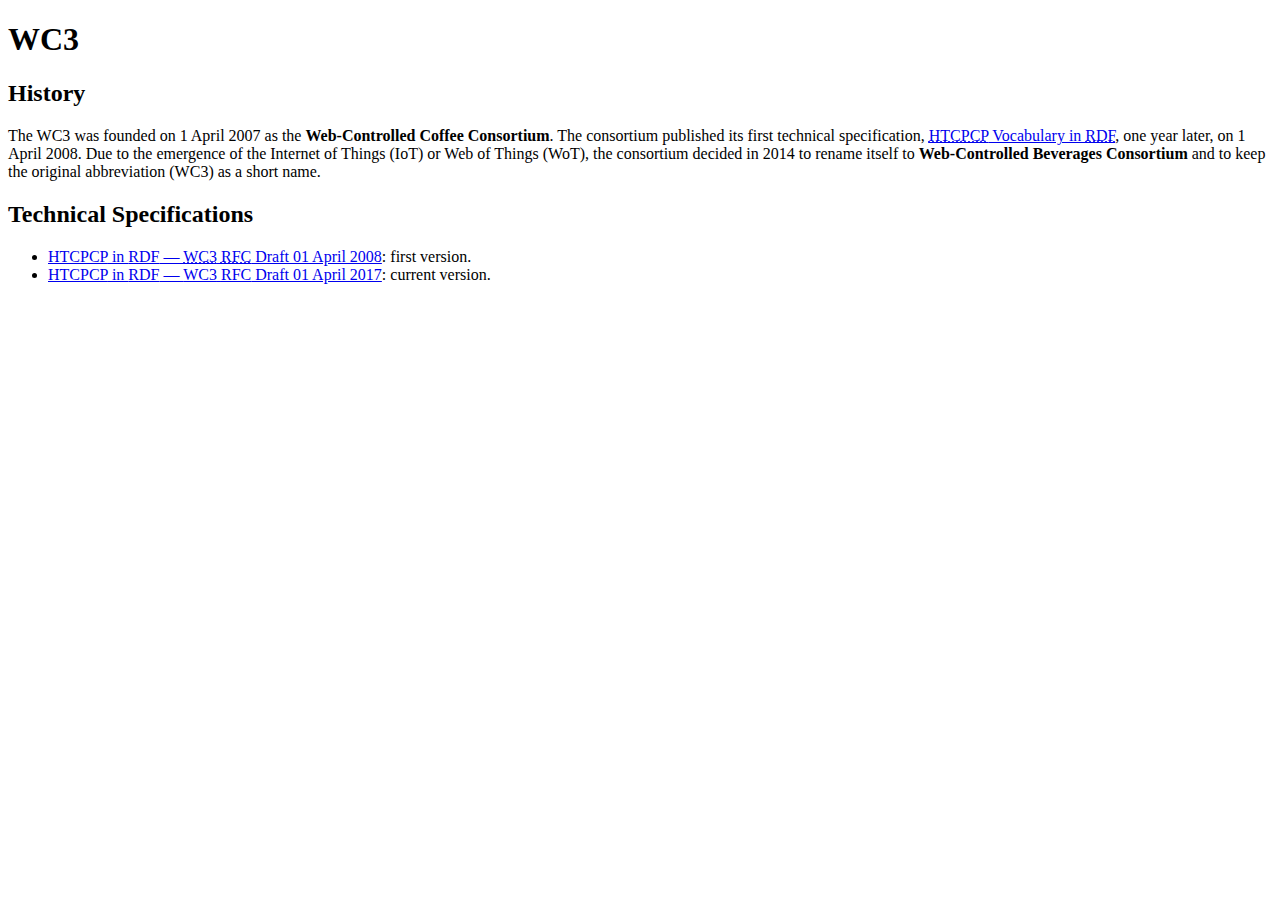
<file: index.html>
<!DOCTYPE html>
<html lang="en-GB"><head><meta charset="utf-8" />
<!--<meta http-equiv="refresh" content="0;URL='./TR/htcpcp-in-rdf/index.html'" />-->
<title>WC3</title>
</head>
<body>
<header><h1><abbr>WC3</abbr></h1></header>
<main>
  <h2>History</h2>
  <p>The <abbr>WC3</abbr> was founded on 1 April 2007 as the <strong>Web-Controlled Coffee Consortium</strong>.
    The consortium published its first technical specification,
    <a href="./TR/2008/RFC-htcpcp-in-rdf-20080401/"><acronym title="Hyper Text Coffee Pot Control Protocol">HTCPCP</acronym> Vocabulary in <acronym title="Resource Description Framework">RDF</acronym></a>,
    one year later, on 1 April 2008.
    Due to the emergence of the Internet of Things (<abbr>IoT</abbr>) or Web of Things (<abbr>WoT</abbr>),
    the consortium decided in 2014 to rename itself to <strong>Web-Controlled Beverages Consortium</strong> and 
    to keep the original abbreviation (<abbr>WC3</abbr>) as a short name.
  </p>

  <h2>Technical Specifications</h2>
  <ul>
    <li><a href="./TR/2008/RFC-htcpcp-in-rdf-20080401/"><abbr>HTCPCP</abbr> in <abbr>RDF</abbr> &mdash; <acronym title="Web-Controlled Coffee Consortium">WC3</acronym> <acronym title="Repository of Funny Content">RFC</acronym> Draft 01 April 2008</a>: first version.</li>
    <li><a href="./TR/htcpcp-in-rdf/"><abbr>HTCPCP</abbr> in <abbr>RDF</abbr> &mdash; <abbr>WC3</abbr> <abbr>RFC</abbr> Draft 01 April 2017</a>: current version.</li>
  </ul>
</main>
</body>
</html>
</file>
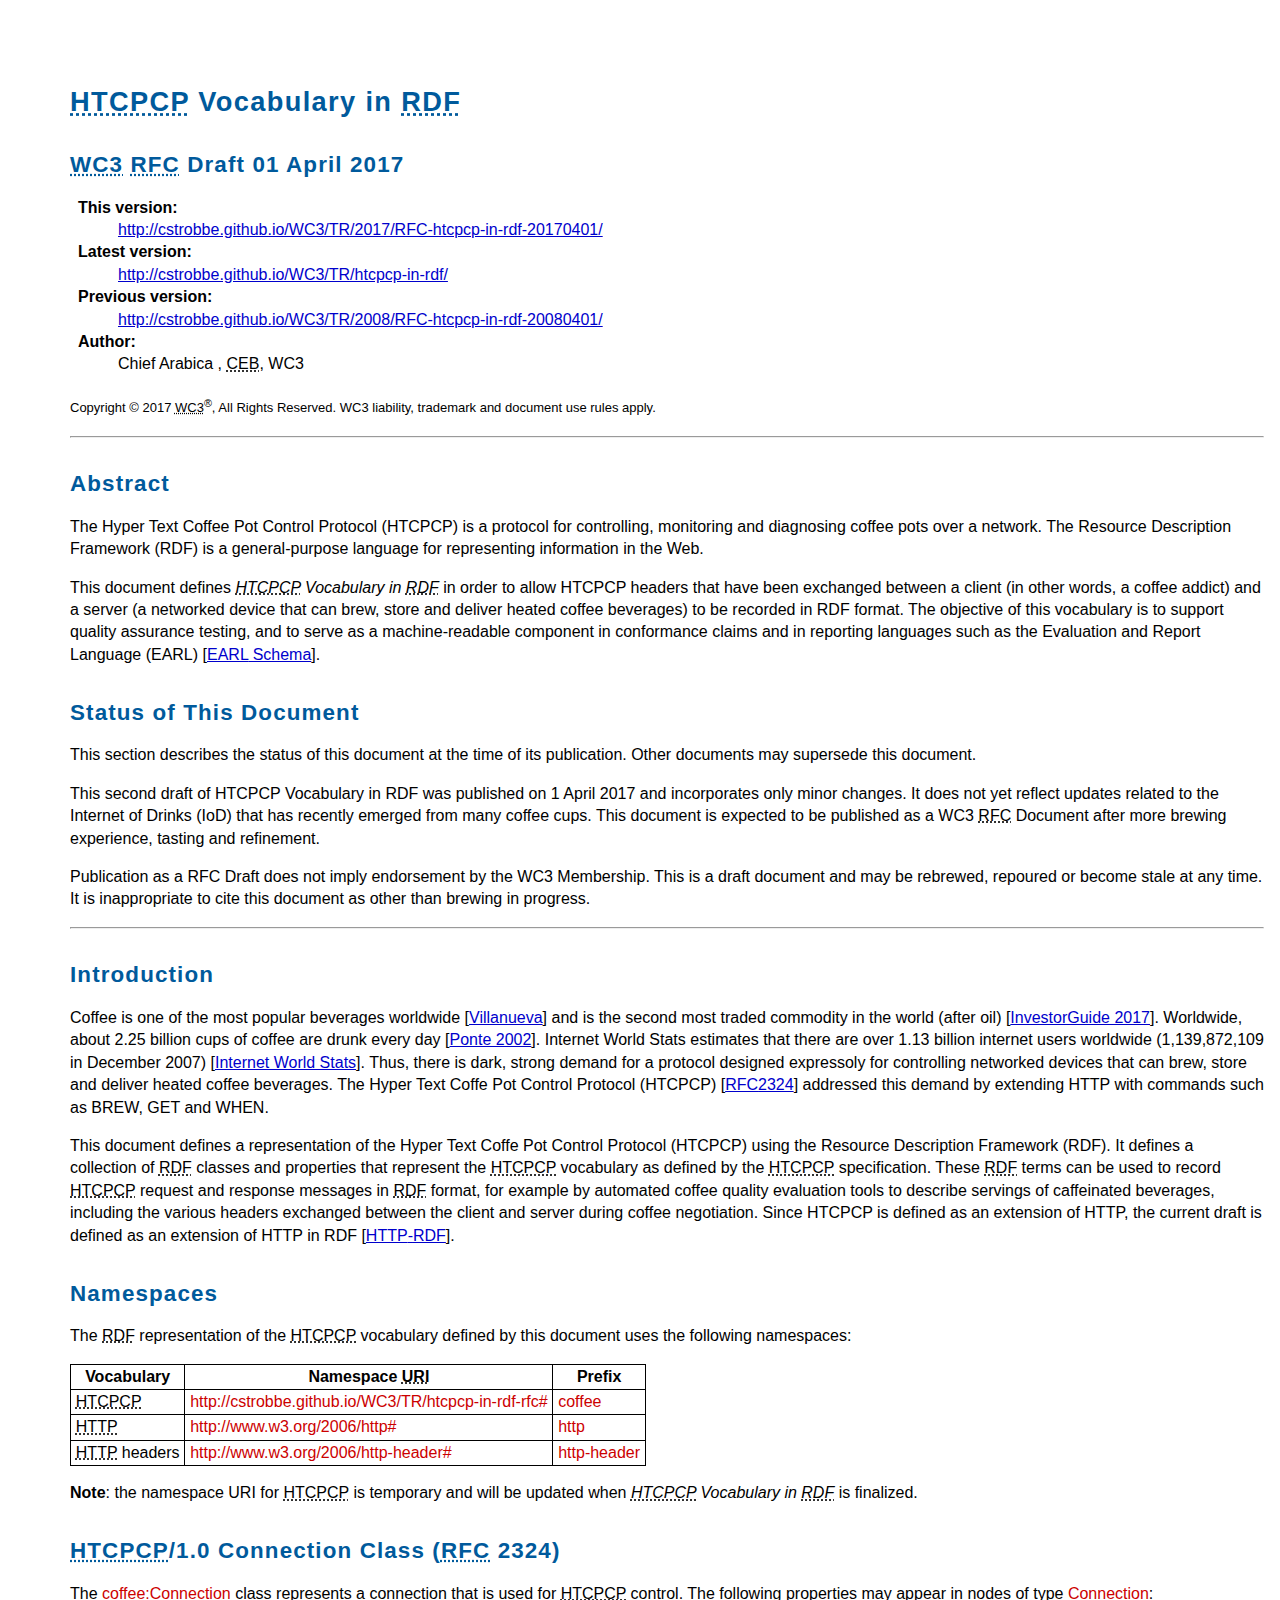
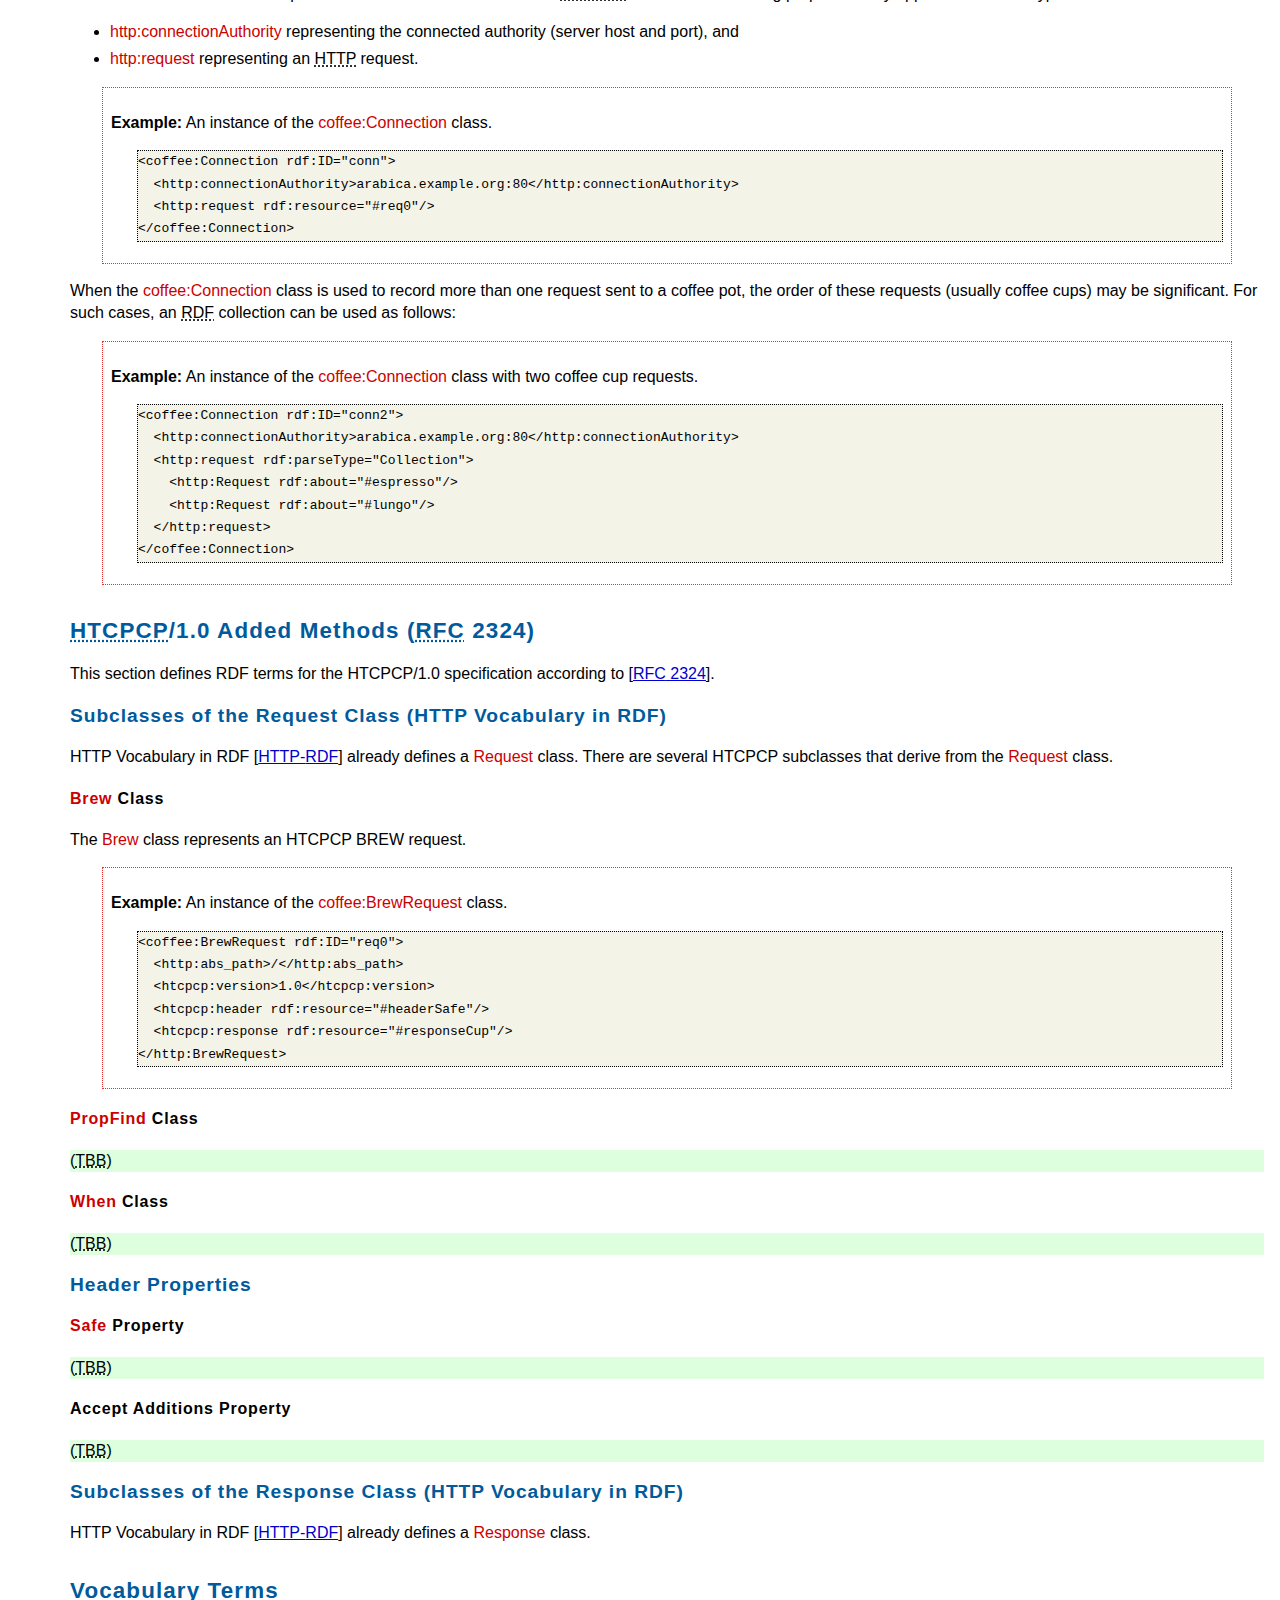
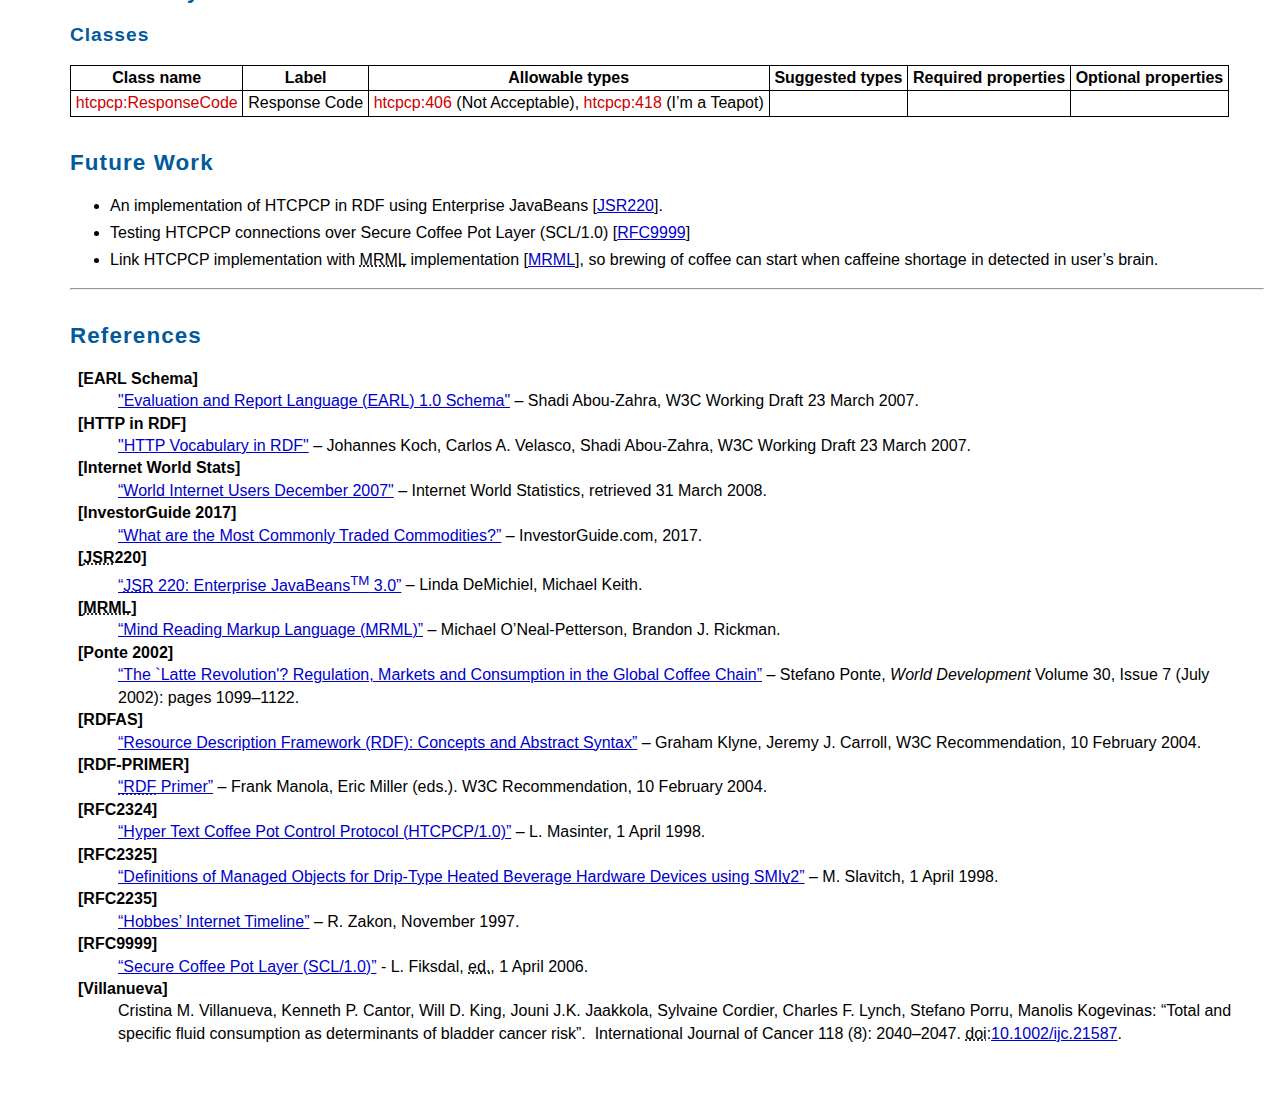
<file: TR/htcpcp-in-rdf/index.html>
<?xml version="1.0" encoding="UTF-8"?>
<!DOCTYPE html PUBLIC "-//W3C//DTD XHTML 1.0 Strict//EN" "http://www.w3.org/TR/xhtml1/DTD/xhtml1-strict.dtd">
<html xmlns="http://www.w3.org/1999/xhtml" xml:lang="en" lang="en">
<head>
  <meta http-equiv="content-type" content="text/html; charset=UTF-8" />
  <title>HTCPCP Vocabulary in RDF</title>
  <link rel="stylesheet" type="text/css" href="../../css/spec.css" />
  <style type="text/css">
      /*<![CDATA[*/
.issue { border: thin solid #FFAA88;
  background-color: #FFE8E8;
  margin: 1em 4em 1em 0em ; 
}
.note { background-color: #dfd;}
.boilerplate { color: #888;}
      /*]]>*/
  </style>
  <style type="text/css">
    body { font-family: 'Trebuchet MS', Helvetica, Geneva, Verdana, sans-serif; line-height: 1.4em;}
    h1, h2, h3, h4, h5, h6 { font-weight: bold; letter-spacing: 0.05em; font-variant: normal; }
    h2 { margin-top: 1.5em; }
    acronym, abbr { font-variant: normal; text-transform: none; } /* prevent smallcaps in Opera9 */
    blockquote { color: inherit; background-color: #eee; padding: .3em 1em; }
    ul, ol { list-style-position: outside; padding-left: 2em; }
    ul, ol, dl, blockquote, .blockcode, p.bentoweb, div.bentoweb { margin-left: .5em; margin-right: .5em; }
    code { font-family: Futura, Frutiger, "ITC Officina", "FF Meta", Myriad, Lucida, sans-serif; }
    code, li code { background: inherit; color: #c00;}
    p.blockcode { border: 1px solid #ccc; padding: .6em; }
    p.blockcode span.value, p code span.value, p code em.value { color: #333; background: inherit; }
    p code em.value { font-style: normal; font-weight: bold; }
    p.blockcode span.comment { color: #555; background: inherit; }
    .rfc2119 { font-weight: bold; font-style: normal; text-transform:uppercase; }
    table { border-collapse: collapse; }
    th, td { border: 1px solid #000; padding-left: .3em; padding-right: .3em; }
    td ol { margin-left: 0; padding-left: 1.2em; }
    li { margin-top: .3em; }
    ul.attlist { border: 1px dotted #000; }
    ul.contentmodel { border: 1px dotted #000; }
    ul.attlist, ul.contentmodel {padding-bottom: .3em;  background-color: #eee;}
    div.bentoweb, p.bentoweb { border: 1px solid #000; padding: .5em; }
    div.tsdtf, p.tsdtf { border: 2px solid #f00; padding: .5em; }
    .bentoweb em, .tsdtf em { font-style: oblique; font-weight: bold; }
    p.warning { border: 4px solid #f00; background: #ff9; color: inherit; padding: .5em; margin-top: 1em; margin-bottom: 1em;}
    p.warning em { font-weight: bold; }
    div.chapt { margin-top: 1em;  }
    del { color: #f60; background: inherit; }
    ins, ins * { text-decoration: none; color: #060; background: inherit; }
    q:before { content: ""; } q:after { content: ""; } /* two separate rules because combined rule is not supported by Opera 6 */
    /* div.stable { border: 2px solid #0c0; color: #000; background-color: #ffe; padding: .5em; }
     strong.stable { color: #0a0; background: inherit; }
     a[id]:after { content: " [ID:#" attr(id) "] "; font-size: .8em; font-weight: normal; background: transparent; color: #666; }
    */

    /* generating content and counters work in Opera6 but not in IE or Mozilla ...*/
    /*li.chapter, li.section, li.subsection { list-style-type: none;}
    h2.chapter:before { content: counter(chapter); counter-increment: chapter; counter-reset: section; padding-right: 1em; }
    li.chapter:before { content: counter(tocChapter); counter-increment: tocChapter; counter-reset: tocSection; padding-right: 1em; }
    h3:before { content: counter(chapter) "." counter(section); counter-increment: section; counter-reset: subsection; padding-right: 1em;}
    li.section:before { content: counter(tocChapter) "." counter(tocSection); counter-increment: tocSection; counter-reset: tocSubsection; padding-right: 1em;}
    h4:before { content: counter(chapter) "." counter(section) "." counter(subsection); counter-increment: subsection; counter-reset: h5section; padding-right: 1em;}
    li.subsection:before { content: counter(tocChapter) "." counter(tocSection) "." counter(tocSubsection); counter-increment: tocSubsection; padding-right: 1em;}
    h5:before { content: counter(chapter) "." counter(section) "." counter(subsection) "." counter(h5section); counter-increment: h5section; counter-reset: h6section; padding-right: 1em;}*/
    /*h6:before { content: counter(chapter) "." counter(section) "." counter(subsection) "." counter(subsubsection) "." counter (h6section); counter-increment: h6section; padding-right: 1em;}*/

    .example {
      margin: 1em 2em 1em 2em; color: #000; background-color: #fff;
      padding: 0.5em; border: 1px dotted #e63232;
    }
    pre {
      border: 1px dotted #000; color: #000; background-color: #f4f3e7;
    }
  </style>
  <meta name="robots" content="noindex, nofollow" />
  <meta name="googlebot" content="noindex, nofollow" />
</head>

<body>

<div class="head">
<!--p>@@icons</p-->

<h1 id="main"><abbr
title="Hyper Text Coffee Pot Control Protocol">HTCPCP</abbr> Vocabulary in
<abbr title="Resource Description Framework">RDF</abbr></h1>

<h2><abbr title="Web-Controlled Coffee Consortium">WC3</abbr> <abbr
title="Repository of Funny Content">RFC</abbr> Draft 01 April 2017</h2>
<dl>
  <dt>This version:</dt>
    <dd><a
      href="../2017/RFC-htcpcp-in-rdf-20170401/"
      >http://cstrobbe.github.io/WC3/TR/2017/RFC-htcpcp-in-rdf-20170401/</a></dd>
  <dt>Latest version:</dt>
    <dd><a
      href="./"
      >http://cstrobbe.github.io/WC3/TR/htcpcp-in-rdf/</a></dd>
  <dt>Previous version:</dt>
    <dd><a
      href="../2008/RFC-htcpcp-in-rdf-20080401/"
      >http://cstrobbe.github.io/WC3/TR/2008/RFC-htcpcp-in-rdf-20080401/</a></dd>
  <dt>Author:</dt>
    <dd><!--a
            href="http://www.google.cn/search?hl=zh-CN&amp;ie=GB2312&amp;q=%22christophe+strobbe%22&amp;btnG=Google+%CB%D1%CB%F7&amp;meta="-->
      Chief Arabica<!--/a-->
      , <abbr title="Chief Executive Brewer">CEB</abbr>,
      <abbr>WC3</abbr><!-- &amp; <a
            href="http://www.docarch.be/" xml:lang="nl" lang="nl">DocArch,
            Katholieke Universiteit Leuven</a>-->
    </dd>
</dl>

<p class="copyright">Copyright © 2017 <abbr
title="Web-Controlled Coffee Consortium">WC3</abbr><sup>®</sup>, All
Rights Reserved. <abbr>WC3</abbr> liability, trademark and document use
rules apply.</p>
</div>
<hr title="Separator for header" />
<!-- @@ -->

<div>
<h2 class="notoc"><a id="abstract" name="abstract">Abstract</a></h2>

<p>The Hyper Text Coffee Pot Control Protocol (HTCPCP) is a protocol for
controlling, monitoring and diagnosing coffee pots over a network. The
Resource Description Framework (<abbr>RDF</abbr>) is a general-purpose
language for representing information in the Web.</p>

<p>This document defines <em><abbr
title="Hyper Text Coffee Pot Control Protocol">HTCPCP</abbr> Vocabulary in
<abbr title="Resource Description Framework">RDF</abbr></em> in order
to allow <abbr>HTCPCP</abbr> headers that have been exchanged between a
client (in other words, a coffee addict) and a server (a networked device
that can brew, store and deliver heated coffee beverages) to be recorded in
<abbr>RDF</abbr> format. The objective of this vocabulary is to support
quality assurance testing, and to serve as a machine-readable component in
conformance claims and in reporting languages such as the Evaluation and
Report Language (<abbr>EARL</abbr>) [<a
href="#ref-earl-schema"><abbr>EARL</abbr> Schema</a>].</p>
</div>

<div>
<h2><a id="status" name="status">Status of This Document</a></h2>

<p>This section describes the status of this document at the time of its
publication. Other documents may supersede this document.</p>

<p>This second draft of
<abbr>HTCPCP</abbr> Vocabulary in <abbr>RDF</abbr> was published
on 1 April 2017 and incorporates only minor changes. 
It does not yet reflect updates related to the Internet of Drinks (<abbr>IoD</abbr>)
that has recently emerged from many coffee cups.
This document is expected to be published as a
<abbr>WC3</abbr> <abbr
title="Repository of Funny Content">RFC</abbr> Document after more brewing
experience, tasting and refinement. </p>

<p>Publication as a <abbr>RFC</abbr> Draft does not imply endorsement
by the <abbr>WC3</abbr> Membership. This is a draft document and may be
rebrewed, repoured or become stale at any time. It is inappropriate to cite
this document as other than brewing in progress.</p>
</div>
<hr />

<div class="toc" style="display:none;">
<h2><a id="contents" name="contents">Table of Contents</a></h2>
<ol class="tocx">
  <li><a href="#intro">Introduction</a></li>
  <li><a href="#grammar">Grammar</a> 
    <ol>
      <li><a href="#encoding">Encoding</a></li>
      <li><a href="#mimetype">MIME type text/rdf+n3; charset=utf-8</a> 
        <ol>
          <li><a href="#charset">MIME parameter: charset</a></li>
          <li><a href="#frag">Fragment identifier syntax and
          semantics</a></li>
        </ol>
      </li>
    </ol>
  </li>
  <li><ol>
      <li><a href="#booleans">Boolean literals</a></li>
    </ol>
  </li>
</ol>

<h3><a id="appendices" name="appendices">Appendices</a></h3>
<ol class="tocx">
  <li><a href="#References">References</a> 
    <ol>
      <li><a href="#ref-norm">Normative</a></li>
      <li><a href="#ref-inform" class="note">Non-normative</a></li>
    </ol>
  </li>
</ol>
</div>

<h2 id="intro">Introduction</h2>

<p>Coffee is one of the most popular beverages worldwide [<a
href="#ref-villanueva">Villanueva</a>] and is the second most traded
commodity in the world (after oil) [<a href="#ref-investorguide-2017">InvestorGuide
2017</a>]. Worldwide, about 2.25 billion cups of coffee are drunk every day
[<a href="#ref-ponte-2002">Ponte 2002</a>]. Internet World Stats estimates
that there are over 1.13 billion internet users worldwide (1,139,872,109 in
December 2007) [<a href="#ref-intworldstats">Internet World Stats</a>]. Thus,
there is dark, strong demand for a protocol designed expressoly for
controlling networked devices that can brew, store and deliver heated coffee
beverages. The Hyper Text Coffe Pot Control Protocol
(<abbr>HTCPCP</abbr>) [<a
href="#ref-rfc2324"><abbr>RFC</abbr>2324</a>] addressed this demand by
extending <abbr>HTTP</abbr> with commands such as BREW, GET and
WHEN.</p>

<p>This document defines a representation of the Hyper Text Coffe Pot Control
Protocol (<abbr>HTCPCP</abbr>) using the Resource Description Framework
(<abbr>RDF</abbr>). It defines a collection of <abbr
title="Resource Description Framework">RDF</abbr> classes and properties
that represent the <abbr
title="Hyper Text Coffe Pot Control Protocol">HTCPCP</abbr> vocabulary as
defined by the <abbr
title="Hyper Text Coffe Pot Control Protocol">HTCPCP</abbr> specification.
These <abbr title="Resource Description Framework">RDF</abbr> terms can
be used to record <abbr
title="Hyper Text Coffe Pot Control Protocol">HTCPCP</abbr> request and
response messages in <abbr
title="Resource Description Framework">RDF</abbr> format, for example by
automated coffee quality evaluation tools to describe servings of caffeinated
beverages, including the various headers exchanged between the client and
server during coffee negotiation. Since <abbr>HTCPCP</abbr> is defined
as an extension of <abbr>HTTP</abbr>, the current draft is defined as
an extension of <abbr>HTTP</abbr> in <abbr>RDF</abbr> [<a
href="#ref-httprdf"><abbr>HTTP</abbr>-<abbr>RDF</abbr></a>].</p>

<h2>Namespaces</h2>

<p>The <abbr title="Resource Description Framework">RDF</abbr>
representation of the <abbr
title="Hyper Text Coffee Pot Control Protocol">HTCPCP</abbr> vocabulary
defined by this document uses the following namespaces:</p>

<table summary="Overview of namespaces associated with vocabulary prefixes">
  <thead>
    <tr>
      <th scope="col">Vocabulary</th>
      <th scope="col">Namespace <abbr
        title="Uniform Resource Identifier">URI</abbr></th>
      <th scope="col">Prefix</th>
    </tr>
  </thead>
  <tbody>
    <tr>
      <td scope="row"><abbr
        title="Hyper Text Coffee Pot Control Protocol">HTCPCP</abbr></td>
      <td><code>http://cstrobbe.github.io/WC3/TR/htcpcp-in-rdf-rfc#</code></td>
      <td><code>coffee</code></td>
    </tr>
    <tr>
      <td scope="row"><abbr
        title="Hyper Text Transfer Protocol">HTTP</abbr></td>
      <td><code>http://www.w3.org/2006/http#</code></td>
      <td><code>http</code></td>
    </tr>
    <tr>
      <td scope="row"><abbr
        title="Hyper Text Transfer Protocol">HTTP</abbr> headers</td>
      <td><code>http://www.w3.org/2006/http-header#</code></td>
      <td><code>http-header</code></td>
    </tr>
  </tbody>
</table>

<p><strong>Note</strong>: the namespace <abbr>URI</abbr> for <abbr
title="Hyper Text Coffee Pot Control Protocol">HTCPCP</abbr> is temporary
and will be updated when <em><abbr
title="Hyper Text Coffee Pot Control Protocol">HTCPCP</abbr> Vocabulary in
<abbr title="Resource Description Framework">RDF</abbr></em> is
finalized.</p>

<h2><abbr
title="Hyper Text Coffee Pot Control Protocol">HTCPCP</abbr>/1.0
Connection Class (<abbr title="Request for Comment">RFC</abbr>
2324)</h2>

<p>The <code>coffee:Connection</code> class represents a connection that is
used for <abbr
title="Hyper Text Coffee Pot Control Protocol">HTCPCP</abbr> control. The
following properties may appear in nodes of type <code>Connection</code>:</p>
<ul>
  <li><code>http:connectionAuthority</code> representing the connected
    authority (server host and port), and</li>
  <li><code>http:request</code> representing an <abbr
    title="Hyper Text Transfer Protocol">HTTP</abbr> request.</li>
</ul>

<div class="example">
<p><strong>Example:</strong> An instance of the
<code>coffee:Connection</code> class.</p>
<pre>&lt;coffee:Connection rdf:ID="conn"&gt;
  &lt;http:connectionAuthority&gt;arabica.example.org:80&lt;/http:connectionAuthority&gt;
  &lt;http:request rdf:resource="#req0"/&gt;
&lt;/coffee:Connection&gt;</pre>
</div>
<!-- end example -->

<p>When the <code>coffee:Connection</code> class is used to record more than
one request sent to a coffee pot, the order of these requests (usually coffee
cups) may be significant. For such cases, an <abbr
title="Resource Description Framework">RDF</abbr> collection can be used
as follows:</p>

<div class="example">
<p><strong>Example:</strong> An instance of the
<code>coffee:Connection</code> class with two coffee cup requests.</p>
<pre>&lt;coffee:Connection rdf:ID="conn2"&gt;
  &lt;http:connectionAuthority&gt;arabica.example.org:80&lt;/http:connectionAuthority&gt;
  &lt;http:request rdf:parseType="Collection"&gt;
    &lt;http:Request rdf:about="#espresso"/&gt;
    &lt;http:Request rdf:about="#lungo"/&gt;
  &lt;/http:request&gt;
&lt;/coffee:Connection&gt;</pre>
</div>
<!-- end example -->

<h2><abbr
title="Hyper Text Coffee Pot Control Protocol">HTCPCP</abbr>/1.0 Added
Methods (<abbr title="Request for Comment">RFC</abbr> 2324)</h2>

<p>This section defines <abbr>RDF</abbr> terms for the
<abbr>HTCPCP</abbr>/1.0 specification according to [<a
href="#ref-rfc2324"><abbr>RFC</abbr> 2324</a>].</p>

<h3>Subclasses of the Request Class (<abbr>HTTP</abbr> Vocabulary in
<abbr>RDF</abbr>)</h3>

<p><abbr>HTTP</abbr> Vocabulary in <abbr>RDF</abbr> [<a
href="#ref-httprdf"><abbr>HTTP</abbr>-<abbr>RDF</abbr></a>]
already defines a <code>Request</code> class. There are several
<abbr>HTCPCP</abbr> subclasses that derive from the
<code>Request</code> class.</p>

<h4><code>Brew</code> Class</h4>

<p>The <code>Brew</code> class represents an <abbr>HTCPCP</abbr> BREW
request.</p>

<div class="example">
<p><strong>Example:</strong> An instance of the
<code>coffee:BrewRequest</code> class.</p>
<pre>&lt;coffee:BrewRequest rdf:ID="req0"&gt;
  &lt;http:abs_path&gt;/&lt;/http:abs_path&gt;
  &lt;htcpcp:version&gt;1.0&lt;/htcpcp:version&gt;
  &lt;htcpcp:header rdf:resource="#headerSafe"/&gt;
  &lt;htcpcp:response rdf:resource="#responseCup"/&gt;
&lt;/http:BrewRequest&gt;</pre>
</div>
<!-- end example -->

<h4><code>PropFind</code> Class</h4>

<p class="note">(<abbr title="to be brewed">TBB</abbr>)</p>

<h4><code>When</code> Class</h4>

<p class="note">(<abbr title="to be brewed">TBB</abbr>)</p>

<h3>Header Properties</h3>

<h4><code>Safe</code> Property</h4>

<p class="note">(<abbr title="to be brewed">TBB</abbr>)</p>

<h4>Accept Additions Property</h4>

<p class="note">(<abbr title="to be brewed">TBB</abbr>)</p>

<h3>Subclasses of the Response Class (<abbr>HTTP</abbr> Vocabulary in
<abbr>RDF</abbr>)</h3>

<p><abbr>HTTP</abbr> Vocabulary in <abbr>RDF</abbr> [<a
href="#ref-httprdf"><abbr>HTTP</abbr>-<abbr>RDF</abbr></a>]
already defines a <code>Response</code> class.</p>

<h2>Vocabulary Terms</h2>

<h3>Classes</h3>

<table>
  <!--caption>Classes in the <abbr>HTCPCP</abbr> namespace</caption-->
  <thead>
    <tr>
      <th scope="col">Class name</th>
      <th scope="col">Label</th>
      <th scope="col">Allowable types</th>
      <th scope="col">Suggested types</th>
      <th scope="col">Required properties</th>
      <th scope="col">Optional properties</th>
    </tr>
  </thead>
  <tbody>
    <tr id="terms-classes-ResponseCode">
      <td scope="row"><code>htcpcp:ResponseCode</code></td>
      <td>Response Code</td>
      <td><code>htcpcp:406</code> (Not Acceptable), <code>htcpcp:418</code>
        (I’m a Teapot)</td>
      <td></td>
      <td></td>
      <td></td>
    </tr>
  </tbody>
</table>

<p></p>

<h2>Future Work</h2>
<ul>
  <li>An implementation of <abbr>HTCPCP</abbr> in
    <abbr>RDF</abbr> using Enterprise JavaBeans [<a
    href="#ref-jsr220"><abbr>JSR</abbr>220</a>].</li>
  <li>Testing <abbr>HTCPCP</abbr> connections over Secure Coffee Pot
    Layer (<abbr>SCL</abbr>/1.0) [<a
    href="#ref-rfc9999"><abbr>RFC</abbr>9999</a>]</li>
  <li>Link <abbr>HTCPCP</abbr> implementation with <abbr
    title="Mind Reading Markup Language">MRML</abbr> implementation [<a
    href="#ref-mrml"><abbr>MRML</abbr></a>], so brewing of coffee can
    start when caffeine shortage in detected in user’s brain.</li>
</ul>
<hr />

<h2 id="References">References</h2>
<dl>
  <dt><a id="ref-earl-schema" name="ref-earl-schema">[<abbr>EARL</abbr>
  Schema]</a></dt>
    <dd><a
      href="http://www.w3.org/TR/2007/WD-EARL10-Schema-20070323/">"Evaluation
      and Report Language (<abbr>EARL</abbr>) 1.0 Schema"</a> – Shadi
      Abou-Zahra, <abbr>W3C</abbr> Working Draft 23 March 2007.</dd>
  <dt><a id="ref-httprdf" name="ref-httprdf">[<abbr>HTTP</abbr> in
  <abbr>RDF</abbr>]</a></dt>
    <dd><a href="http://www.w3.org/TR/2007/WD-HTTP-in-RDF-20070323/">"HTTP
      Vocabulary in RDF"</a> – <span xml:lang="de" lang="de">Johannes
      Koch</span>, <span xml:lang="es" lang="es">Carlos A. Velasco</span>,
      <span xml:lang="ar" lang="ar">Shadi Abou-Zahra</span>,
      <abbr>W3C</abbr> Working Draft 23 March 2007.</dd>
  <dt><a id="ref-intworldstats" name="ref-intworldstats">[Internet World
  Stats]</a></dt>
    <dd><a href="http://www.internetworldstats.com/stats.htm">“World
      Internet Users December 2007"</a> – Internet World Statistics,
      retrieved 31 March 2008.</dd>
  <dt><a id="ref-investorguide-2017" name="ref-investorguide-2017">[InvestorGuide 2017]</a></dt>
    <dd><a
      href="http://www.investorguide.com/article/11836/what-are-the-most-commonly-traded-commodities-igu/">“What
      are the Most Commonly Traded Commodities?”</a> – InvestorGuide.com, 2017.</dd>
  <dt><a id="ref-jsr220" name="ref-jsr220">[<abbr
  title="Java Specification Request">JSR</abbr>220]</a></dt>
    <dd><a href="http://jcp.org/en/jsr/detail?id=220">“<abbr
      title="Java Specification Request">JSR</abbr> 220: Enterprise
      JavaBeans<sup>TM</sup><!--@@-->
      3.0”</a> – Linda DeMichiel, Michael Keith.</dd>
  <dt><a id="ref-mrml" name="ref-mrml">[<abbr
  title="Mind Reading Markup Language">MRML</abbr>]</a></dt>
    <dd><a href="https://www.cs.earlham.edu/~skylar/humor/Unix/mind.reading.markup.lang.html">“Mind Reading Markup
      Language (<abbr>MRML</abbr>)”</a> – Michael
      O’Neal-Petterson, Brandon J. Rickman.</dd>
      <!--old URL: http://ifaq.wap.org/computers/mrml.html -->
  <dt><a id="ref-ponte-2002" name="ref-ponte-2002">[Ponte 2002]</a></dt>
    <dd><a
      href="http://www.sciencedirect.com/science/article/pii/S0305750X02000323">“The 
      `Latte Revolution'? Regulation, Markets and Consumption in the Global Coffee Chain”</a> 
      – Stefano Ponte, <i class="journal">World Development</i> Volume 30, Issue 7 (July 2002): pages 1099–1122.</dd>
  <dt><a id="ref-rdfas" name="ref-rdfas">[<abbr>RDFAS</abbr>]</a></dt>
    <dd><a href="https://www.w3.org/TR/2004/REC-rdf-concepts-20040210/">“Resource Description
      Framework (RDF): Concepts and Abstract Syntax”</a> – Graham Klyne,
      Jeremy J. Carroll, <abbr>W3C</abbr> Recommendation, 10 February
      2004.</dd>
  <dt><a id="ref-rdf-primer"
  name="ref-rdf-primer">[<abbr>RDF</abbr>-PRIMER]</a></dt>
    <dd><a href="https://www.w3.org/TR/2004/REC-rdf-primer-20040210/"><abbr
      title="Resource Description Framework">“RDF</abbr> Primer”</a>
      – Frank Manola, Eric Miller (eds.). <abbr>W3C</abbr>
      Recommendation, 10 February 2004.</dd>
  <dt><a id="ref-rfc2324"
  name="ref-rfc2324">[<abbr>RFC</abbr>2324]</a></dt>
    <dd><a href="http://www.ietf.org/rfc/rfc2324.txt">“Hyper Text Coffee
      Pot Control Protocol (<abbr>HTCPCP</abbr>/1.0)”</a> – L.
      Masinter, 1 April 1998.</dd>
  <dt><a id="ref-rfc2325"
  name="ref-rfc2325">[<abbr>RFC</abbr>2325]</a></dt>
    <dd><a href="http://www.ietf.org/rfc/rfc2325.txt">“Definitions of
      Managed Objects for Drip-Type Heated Beverage Hardware Devices using
      <abbr>SMI</abbr><abbr title="version">v</abbr>2”</a> – M.
      Slavitch, 1 April 1998.</dd>
  <dt><a id="ref-rfc2235"
  name="ref-rfc2235">[<abbr>RFC</abbr>2235]</a></dt>
    <dd><a href="http://www.ietf.org/rfc/rfc2235.txt">“Hobbes’ Internet
      Timeline”</a> – R. Zakon, November 1997.</dd>
  <dt><a id="ref-rfc9999"
  name="ref-rfc9999">[<abbr>RFC</abbr>9999]</a></dt>
    <dd><a href="http://folk.uio.no/steffenf/rfc9999.txt">“Secure Coffee
      Pot Layer (<abbr>SCL</abbr>/1.0)”</a> - L. Fiksdal, <abbr
      title="editor">ed.</abbr>, 1 April 2006.</dd>
  <dt><a id="ref-villanueva" name="ref-villanueva">[Villanueva]</a></dt>
    <dd>Cristina M. Villanueva, Kenneth P. Cantor, Will D. King, Jouni J.K.
      Jaakkola, Sylvaine Cordier, Charles F. Lynch, Stefano Porru, Manolis
      Kogevinas: “Total and specific fluid consumption as determinants of
      bladder cancer risk”.  International Journal of Cancer 118 (8):
      2040–2047. <abbr
      title="digital object identifier">doi</abbr>:<a
      href="http://dx.doi.org/10.1002/ijc.21587">10.1002/ijc.21587</a>.</dd>
</dl>
</body>
</html>
</file>
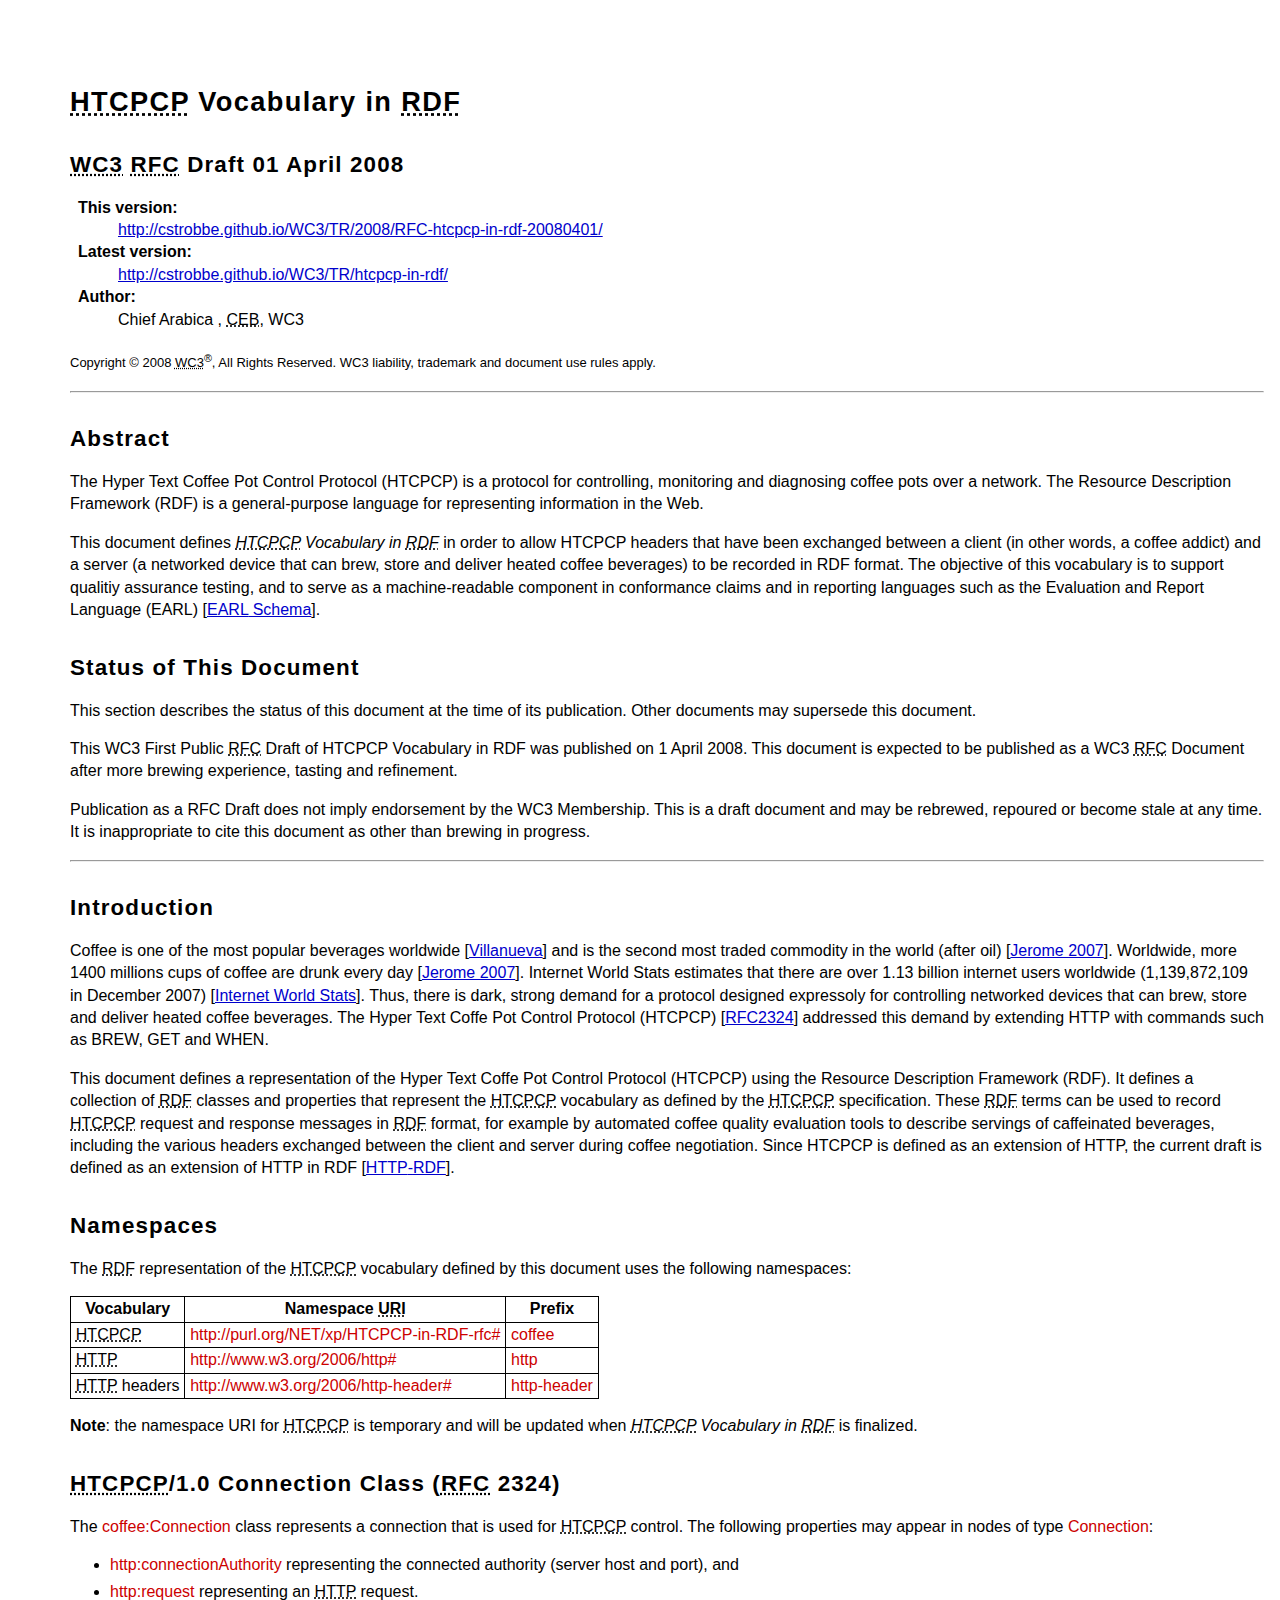
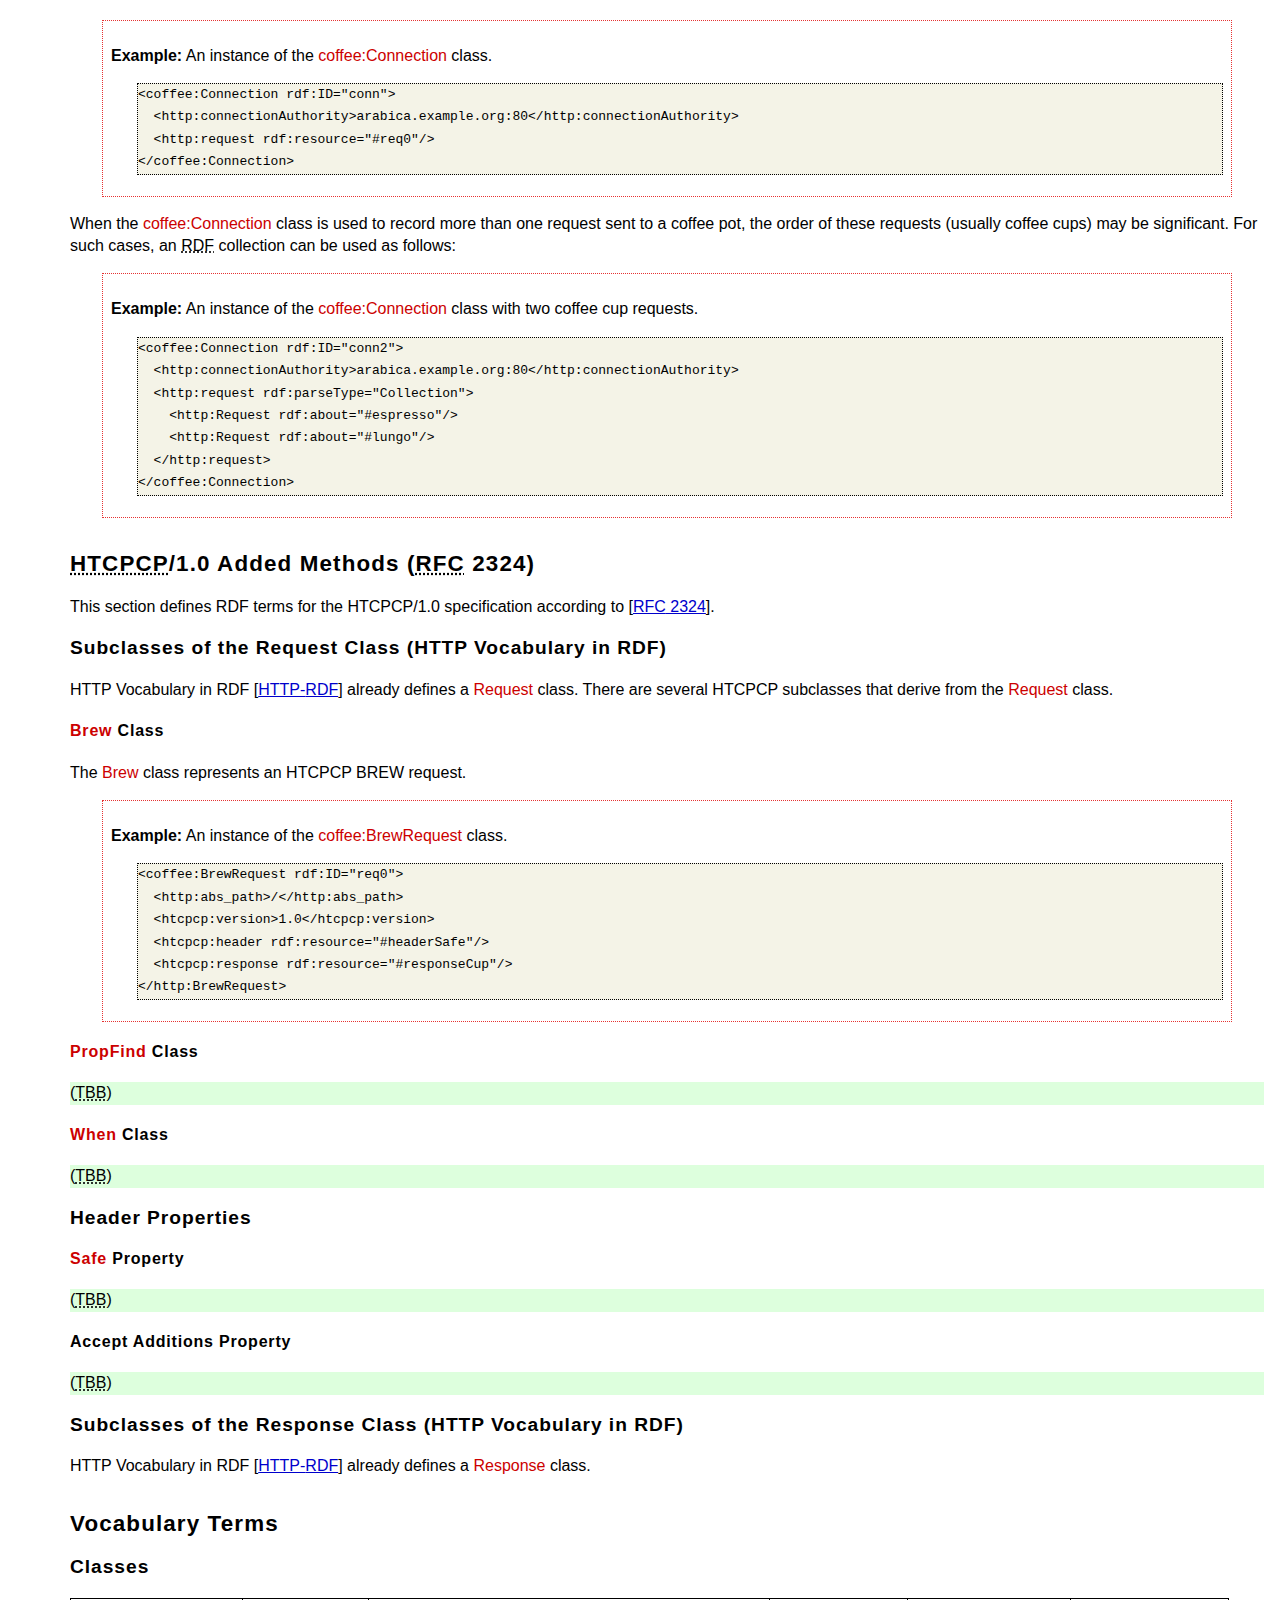
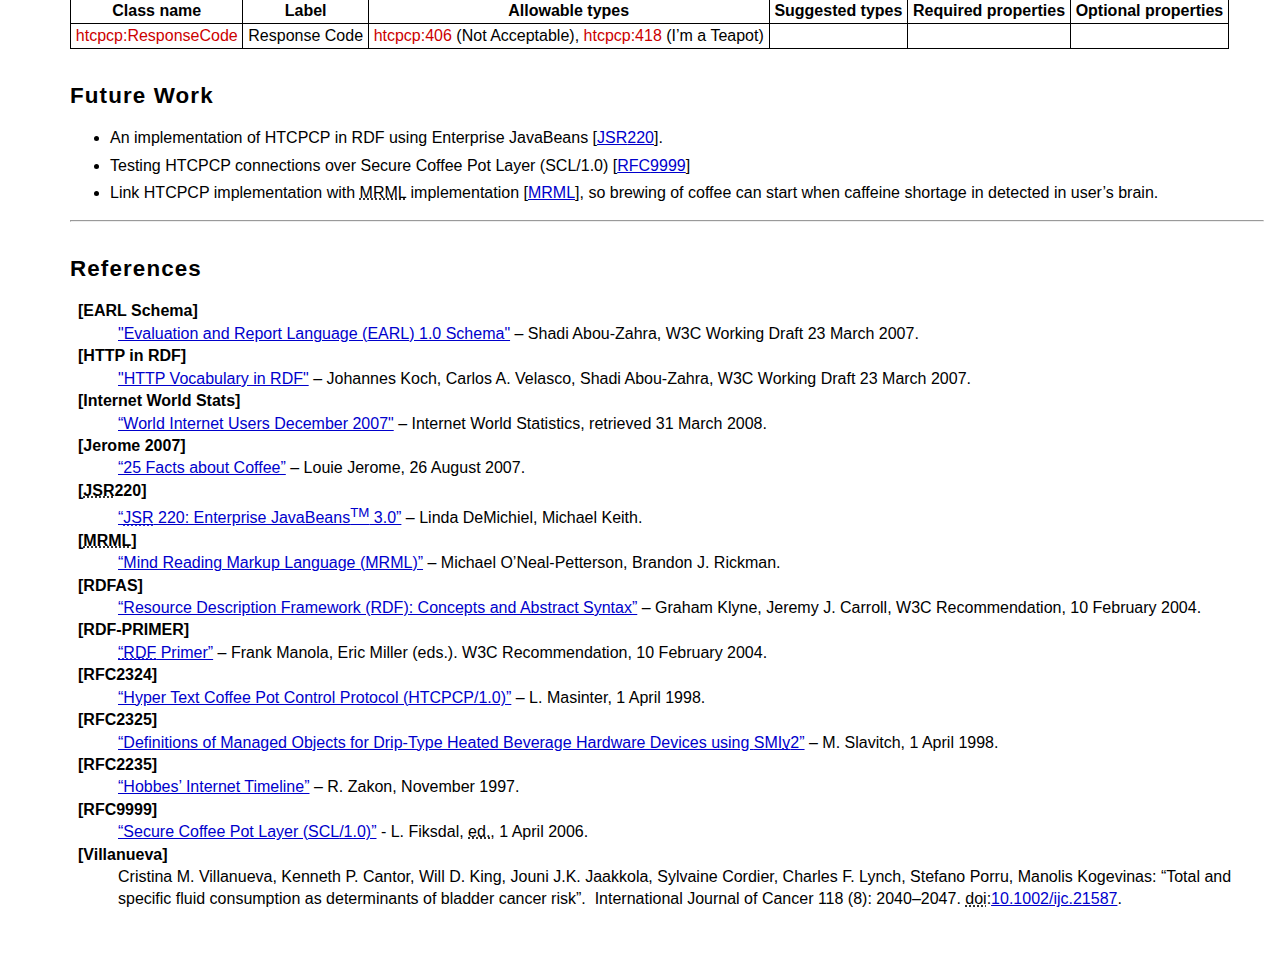
<file: TR/2008/RFC-htcpcp-in-rdf-20080401/index.html>
<?xml version="1.0" encoding="UTF-8"?>
<!DOCTYPE html PUBLIC "-//W3C//DTD XHTML 1.0 Strict//EN"
      "http://www.w3.org/TR/xhtml1/DTD/xhtml1-strict.dtd">
<html xmlns="http://www.w3.org/1999/xhtml" xml:lang="en" lang="en">
<head>
  <meta http-equiv="content-type" content="text/html; charset=UTF-8" />
  <title>HTCPCP Vocabulary in RDF</title>
  <link rel="stylesheet" type="text/css" href="WC3-Team-SUBM.css" />
  <!--link rel="stylesheet" type="text/css" href="di.css" /-->
  <style type="text/css">
      /*<![CDATA[*/
.issue { border: thin solid #FFAA88;
   background-color: #FFE8E8;
   margin: 1em 4em 1em 0em ; 
          }
.note { background-color: #dfd;}
.boilerplate { color: #888;}

      /*]]>*/
  </style>
  <style type="text/css">
    body { font-family: 'Trebuchet MS', Helvetica, Geneva, Verdana, sans-serif; line-height: 1.4em;}
    h1, h2, h3, h4, h5, h6 { font-weight: bold; letter-spacing: 0.05em; font-variant: normal; }
    h2 { margin-top: 1.5em; }
    acronym, abbr { font-variant: normal; text-transform: none; } /* prevent smallcaps in Opera9 */
    blockquote { color: inherit; background-color: #eee; padding: .3em 1em; }
    ul, ol { list-style-position: outside; padding-left: 2em; }
    ul, ol, dl, blockquote, .blockcode, p.bentoweb, div.bentoweb { margin-left: .5em; margin-right: .5em; }
    code { font-family: Futura, Frutiger, "ITC Officina", "FF Meta", Myriad, Lucida, sans-serif; }
    code, li code { background: inherit; color: #c00;}
    p.blockcode { border: 1px solid #ccc; padding: .6em; }
    p.blockcode span.value, p code span.value, p code em.value { color: #333; background: inherit; }
    p code em.value { font-style: normal; font-weight: bold; }
    p.blockcode span.comment { color: #555; background: inherit; }
    .rfc2119 { font-weight: bold; font-style: normal; text-transform:uppercase; }
    table { border-collapse: collapse; }
    th, td { border: 1px solid #000; padding-left: .3em; padding-right: .3em; }
    td ol { margin-left: 0; padding-left: 1.2em; }
    li { margin-top: .3em; }
    ul.attlist { border: 1px dotted #000; }
    ul.contentmodel { border: 1px dotted #000; }
    ul.attlist, ul.contentmodel {padding-bottom: .3em;  background-color: #eee;}
    div.bentoweb, p.bentoweb { border: 1px solid #000; padding: .5em; }
    div.tsdtf, p.tsdtf { border: 2px solid #f00; padding: .5em; }
    .bentoweb em, .tsdtf em { font-style: oblique; font-weight: bold; }
    p.warning { border: 4px solid #f00; background: #ff9; color: inherit; padding: .5em; margin-top: 1em; margin-bottom: 1em;}
    p.warning em { font-weight: bold; }
    div.chapt { margin-top: 1em;  }
    del { color: #f60; background: inherit; }
    ins, ins * { text-decoration: none; color: #060; background: inherit; }
    q:before { content: ""; } q:after { content: ""; } /* two separate rules because combined rule is not supported by Opera 6 */
    /* div.stable { border: 2px solid #0c0; color: #000; background-color: #ffe; padding: .5em; }
     strong.stable { color: #0a0; background: inherit; }
     a[id]:after { content: " [ID:#" attr(id) "] "; font-size: .8em; font-weight: normal; background: transparent; color: #666; }
    */

    /* generating content and counters work in Opera6 but not in IE or Mozilla ...*/
    /*li.chapter, li.section, li.subsection { list-style-type: none;}
    h2.chapter:before { content: counter(chapter); counter-increment: chapter; counter-reset: section; padding-right: 1em; }
    li.chapter:before { content: counter(tocChapter); counter-increment: tocChapter; counter-reset: tocSection; padding-right: 1em; }
    h3:before { content: counter(chapter) "." counter(section); counter-increment: section; counter-reset: subsection; padding-right: 1em;}
    li.section:before { content: counter(tocChapter) "." counter(tocSection); counter-increment: tocSection; counter-reset: tocSubsection; padding-right: 1em;}
    h4:before { content: counter(chapter) "." counter(section) "." counter(subsection); counter-increment: subsection; counter-reset: h5section; padding-right: 1em;}
    li.subsection:before { content: counter(tocChapter) "." counter(tocSection) "." counter(tocSubsection); counter-increment: tocSubsection; padding-right: 1em;}
    h5:before { content: counter(chapter) "." counter(section) "." counter(subsection) "." counter(h5section); counter-increment: h5section; counter-reset: h6section; padding-right: 1em;}*/
    /*h6:before { content: counter(chapter) "." counter(section) "." counter(subsection) "." counter(subsubsection) "." counter (h6section); counter-increment: h6section; padding-right: 1em;}*/


    .example {
      margin: 1em 2em 1em 2em; color: #000; background-color: #fff;
      padding: 0.5em; border: 1px dotted #e63232;
    }
    pre {
      border: 1px dotted #000; color: #000; background-color: #f4f3e7;
    }
  </style>
  <meta name="robots" content="noindex, nofollow" />
  <meta name="googlebot" content="noindex, nofollow" />
</head>

<body>

<div class="head">
<!--p>@@icons</p-->

<h1 id="main"><acronym
title="Hyper Text Coffee Pot Control Protocol">HTCPCP</acronym> Vocabulary in
<acronym title="Resource Description Framework">RDF</acronym></h1>

<h2><acronym title="Web-Controlled Coffee Consortium">WC3</acronym> <acronym
title="Repository of Funny Content">RFC</acronym> Draft 01 April 2008</h2>
<dl>
  <dt>This version:</dt>
    <dd><a
      href="./">http://cstrobbe.github.io/WC3/TR/2008/RFC-htcpcp-in-rdf-20080401/</a></dd>
  <dt>Latest version:</dt>
    <dd><a
      href="../../htcpcp-in-rdf/">http://cstrobbe.github.io/WC3/TR/htcpcp-in-rdf/</a></dd>
  <dt>Author:</dt>
    <dd><!--a
            href="http://www.google.cn/search?hl=zh-CN&amp;ie=GB2312&amp;q=%22christophe+strobbe%22&amp;btnG=Google+%CB%D1%CB%F7&amp;meta="-->
      Chief Arabica<!--/a-->
      , <acronym title="Chief Executive Brewer">CEB</acronym>,
      <acronym>WC3</acronym><!-- &amp; <a
            href="http://www.docarch.be/" xml:lang="nl" lang="nl">DocArch,
            Katholieke Universiteit Leuven</a>-->
    </dd>
</dl>

<p class="copyright">Copyright © 2008 <acronym
title="Web-Controlled Coffee Consortium">WC3</acronym><sup>®</sup>, All
Rights Reserved. <acronym>WC3</acronym> liability, trademark and document use
rules apply.</p>
</div>
<hr title="Separator for header" />
<!-- @@ -->

<div>
<h2 class="notoc"><a id="abstract" name="abstract">Abstract</a></h2>

<p>The Hyper Text Coffee Pot Control Protocol (HTCPCP) is a protocol for
controlling, monitoring and diagnosing coffee pots over a network. The
Resource Description Framework (<acronym>RDF</acronym>) is a general-purpose
language for representing information in the Web.</p>

<p>This document defines <em><acronym
title="Hyper Text Coffee Pot Control Protocol">HTCPCP</acronym> Vocabulary in
<acronym title="Resource Description Framework">RDF</acronym></em> in order
to allow <acronym>HTCPCP</acronym> headers that have been exchanged between a
client (in other words, a coffee addict) and a server (a networked device
that can brew, store and deliver heated coffee beverages) to be recorded in
<acronym>RDF</acronym> format. The objective of this vocabulary is to support
qualitiy assurance testing, and to serve as a machine-readable component in
conformance claims and in reporting languages such as the Evaluation and
Report Language (<acronym>EARL</acronym>) [<a
href="#ref-earl-schema"><acronym>EARL</acronym> Schema</a>].</p>
</div>

<div>
<h2><a id="status" name="status">Status of This Document</a></h2>

<p>This section describes the status of this document at the time of its
publication. Other documents may supersede this document.</p>

<p>This <acronym>WC3</acronym> First Public <acronym
title="Repository of Funny Content">RFC</acronym> Draft of
<acronym>HTCPCP</acronym> Vocabulary in <acronym>RDF</acronym> was published
on 1 April 2008. This document is expected to be published as a
<acronym>WC3</acronym> <acronym
title="Repository of Funny Content">RFC</acronym> Document after more brewing
experience, tasting and refinement. </p>

<p>Publication as a <acronym>RFC</acronym> Draft does not imply endorsement
by the <acronym>WC3</acronym> Membership. This is a draft document and may be
rebrewed, repoured or become stale at any time. It is inappropriate to cite
this document as other than brewing in progress.</p>
</div>
<hr />

<div class="toc" style="display:none;">
<h2><a id="contents" name="contents">Table of Contents</a></h2>
<ol class="tocx">
  <li><a href="#intro">Introduction</a></li>
  <li><a href="#grammar">Grammar</a> 
    <ol>
      <li><a href="#encoding">Encoding</a></li>
      <li><a href="#mimetype">MIME type text/rdf+n3; charset=utf-8</a> 
        <ol>
          <li><a href="#charset">MIME parameter: charset</a></li>
          <li><a href="#frag">Fragment identifier syntax and
          semantics</a></li>
        </ol>
      </li>
    </ol>
  </li>
  <li><ol>
      <li><a href="#booleans">Boolean literals</a></li>
    </ol>
  </li>
</ol>

<h3><a id="appendices" name="appendices">Appendices</a></h3>
<ol class="tocx">
  <li><a href="#References">References</a> 
    <ol>
      <li><a href="#ref-norm">Normative</a></li>
      <li><a href="#ref-inform" class="note">Non-normative</a></li>
    </ol>
  </li>
</ol>
</div>

<h2 id="intro">Introduction</h2>

<p>Coffee is one of the most popular beverages worldwide [<a
href="#ref-villanueva">Villanueva</a>] and is the second most traded
commodity in the world (after oil) [<a href="#ref-jerome-2007">Jerome
2007</a>]. Worldwide, more 1400 millions cups of coffee are drunk every day
[<a href="#ref-jerome-2007">Jerome 2007</a>]. Internet World Stats estimates
that there are over 1.13 billion internet users worldwide (1,139,872,109 in
December 2007) [<a href="#ref-intworldstats">Internet World Stats</a>]. Thus,
there is dark, strong demand for a protocol designed expressoly for
controlling networked devices that can brew, store and deliver heated coffee
beverages. The Hyper Text Coffe Pot Control Protocol
(<acronym>HTCPCP</acronym>) [<a
href="#ref-rfc2324"><acronym>RFC</acronym>2324</a>] addressed this demand by
extending <acronym>HTTP</acronym> with commands such as BREW, GET and
WHEN.</p>

<p>This document defines a representation of the Hyper Text Coffe Pot Control
Protocol (<acronym>HTCPCP</acronym>) using the Resource Description Framework
(<acronym>RDF</acronym>). It defines a collection of <acronym
title="Resource Description Framework">RDF</acronym> classes and properties
that represent the <acronym
title="Hyper Text Coffe Pot Control Protocol">HTCPCP</acronym> vocabulary as
defined by the <acronym
title="Hyper Text Coffe Pot Control Protocol">HTCPCP</acronym> specification.
These <acronym title="Resource Description Framework">RDF</acronym> terms can
be used to record <acronym
title="Hyper Text Coffe Pot Control Protocol">HTCPCP</acronym> request and
response messages in <acronym
title="Resource Description Framework">RDF</acronym> format, for example by
automated coffee quality evaluation tools to describe servings of caffeinated
beverages, including the various headers exchanged between the client and
server during coffee negotiation. Since <acronym>HTCPCP</acronym> is defined
as an extension of <acronym>HTTP</acronym>, the current draft is defined as
an extension of <acronym>HTTP</acronym> in <acronym>RDF</acronym> [<a
href="#ref-httprdf"><acronym>HTTP</acronym>-<acronym>RDF</acronym></a>].</p>

<h2>Namespaces</h2>

<p>The <acronym title="Resource Description Framework">RDF</acronym>
representation of the <acronym
title="Hyper Text Coffee Pot Control Protocol">HTCPCP</acronym> vocabulary
defined by this document uses the following namespaces:</p>

<table summary="Overview of namespaces associated with vocabulary prefixes">
  <thead>
    <tr>
      <th scope="col">Vocabulary</th>
      <th scope="col">Namespace <acronym
        title="Uniform Resource Identifier">URI</acronym></th>
      <th scope="col">Prefix</th>
    </tr>
  </thead>
  <tbody>
    <tr>
      <td scope="row"><acronym
        title="Hyper Text Coffee Pot Control Protocol">HTCPCP</acronym></td>
      <td><code>http://purl.org/NET/xp/HTCPCP-in-RDF-rfc#</code></td>
      <td><code>coffee</code></td>
    </tr>
    <tr>
      <td scope="row"><acronym
        title="Hyper Text Transfer Protocol">HTTP</acronym></td>
      <td><code>http://www.w3.org/2006/http#</code></td>
      <td><code>http</code></td>
    </tr>
    <tr>
      <td scope="row"><acronym
        title="Hyper Text Transfer Protocol">HTTP</acronym> headers</td>
      <td><code>http://www.w3.org/2006/http-header#</code></td>
      <td><code>http-header</code></td>
    </tr>
  </tbody>
</table>

<p><strong>Note</strong>: the namespace <acronym>URI</acronym> for <acronym
title="Hyper Text Coffee Pot Control Protocol">HTCPCP</acronym> is temporary
and will be updated when <em><acronym
title="Hyper Text Coffee Pot Control Protocol">HTCPCP</acronym> Vocabulary in
<acronym title="Resource Description Framework">RDF</acronym></em> is
finalized.</p>

<h2><acronym
title="Hyper Text Coffee Pot Control Protocol">HTCPCP</acronym>/1.0
Connection Class (<acronym title="Request for Comment">RFC</acronym>
2324)</h2>

<p>The <code>coffee:Connection</code> class represents a connection that is
used for <acronym
title="Hyper Text Coffee Pot Control Protocol">HTCPCP</acronym> control. The
following properties may appear in nodes of type <code>Connection</code>:</p>
<ul>
  <li><code>http:connectionAuthority</code> representing the connected
    authority (server host and port), and</li>
  <li><code>http:request</code> representing an <acronym
    title="Hyper Text Transfer Protocol">HTTP</acronym> request.</li>
</ul>

<div class="example">
<p><strong>Example:</strong> An instance of the
<code>coffee:Connection</code> class.</p>
<pre>&lt;coffee:Connection rdf:ID="conn"&gt;
  &lt;http:connectionAuthority&gt;arabica.example.org:80&lt;/http:connectionAuthority&gt;
  &lt;http:request rdf:resource="#req0"/&gt;
&lt;/coffee:Connection&gt;</pre>
</div>
<!-- end example -->

<p>When the <code>coffee:Connection</code> class is used to record more than
one request sent to a coffee pot, the order of these requests (usually coffee
cups) may be significant. For such cases, an <acronym
title="Resource Description Framework">RDF</acronym> collection can be used
as follows:</p>

<div class="example">
<p><strong>Example:</strong> An instance of the
<code>coffee:Connection</code> class with two coffee cup requests.</p>
<pre>&lt;coffee:Connection rdf:ID="conn2"&gt;
  &lt;http:connectionAuthority&gt;arabica.example.org:80&lt;/http:connectionAuthority&gt;
  &lt;http:request rdf:parseType="Collection"&gt;
    &lt;http:Request rdf:about="#espresso"/&gt;
    &lt;http:Request rdf:about="#lungo"/&gt;
  &lt;/http:request&gt;
&lt;/coffee:Connection&gt;</pre>
</div>
<!-- end example -->

<h2><acronym
title="Hyper Text Coffee Pot Control Protocol">HTCPCP</acronym>/1.0 Added
Methods (<acronym title="Request for Comment">RFC</acronym> 2324)</h2>

<p>This section defines <acronym>RDF</acronym> terms for the
<acronym>HTCPCP</acronym>/1.0 specification according to [<a
href="#ref-rfc2324"><acronym>RFC</acronym> 2324</a>].</p>

<h3>Subclasses of the Request Class (<acronym>HTTP</acronym> Vocabulary in
<acronym>RDF</acronym>)</h3>

<p><acronym>HTTP</acronym> Vocabulary in <acronym>RDF</acronym> [<a
href="#ref-httprdf"><acronym>HTTP</acronym>-<acronym>RDF</acronym></a>]
already defines a <code>Request</code> class. There are several
<acronym>HTCPCP</acronym> subclasses that derive from the
<code>Request</code> class.</p>

<h4><code>Brew</code> Class</h4>

<p>The <code>Brew</code> class represents an <acronym>HTCPCP</acronym> BREW
request.</p>

<div class="example">
<p><strong>Example:</strong> An instance of the
<code>coffee:BrewRequest</code> class.</p>
<pre>&lt;coffee:BrewRequest rdf:ID="req0"&gt;
  &lt;http:abs_path&gt;/&lt;/http:abs_path&gt;
  &lt;htcpcp:version&gt;1.0&lt;/htcpcp:version&gt;
  &lt;htcpcp:header rdf:resource="#headerSafe"/&gt;
  &lt;htcpcp:response rdf:resource="#responseCup"/&gt;
&lt;/http:BrewRequest&gt;</pre>
</div>
<!-- end example -->

<h4><code>PropFind</code> Class</h4>

<p class="note">(<acronym title="to be brewed">TBB</acronym>)</p>

<h4><code>When</code> Class</h4>

<p class="note">(<acronym title="to be brewed">TBB</acronym>)</p>

<h3>Header Properties</h3>

<h4><code>Safe</code> Property</h4>

<p class="note">(<acronym title="to be brewed">TBB</acronym>)</p>

<h4>Accept Additions Property</h4>

<p class="note">(<acronym title="to be brewed">TBB</acronym>)</p>

<h3>Subclasses of the Response Class (<acronym>HTTP</acronym> Vocabulary in
<acronym>RDF</acronym>)</h3>

<p><acronym>HTTP</acronym> Vocabulary in <acronym>RDF</acronym> [<a
href="#ref-httprdf"><acronym>HTTP</acronym>-<acronym>RDF</acronym></a>]
already defines a <code>Response</code> class.</p>

<h2>Vocabulary Terms</h2>

<h3>Classes</h3>

<table>
  <!--caption>Classes in the <acronym>HTCPCP</acronym> namespace</caption-->
  <thead>
    <tr>
      <th scope="col">Class name</th>
      <th scope="col">Label</th>
      <th scope="col">Allowable types</th>
      <th scope="col">Suggested types</th>
      <th scope="col">Required properties</th>
      <th scope="col">Optional properties</th>
    </tr>
  </thead>
  <tbody>
    <tr id="terms-classes-ResponseCode">
      <td scope="row"><code>htcpcp:ResponseCode</code></td>
      <td>Response Code</td>
      <td><code>htcpcp:406</code> (Not Acceptable), <code>htcpcp:418</code>
        (I’m a Teapot)</td>
      <td></td>
      <td></td>
      <td></td>
    </tr>
  </tbody>
</table>

<p></p>

<h2>Future Work</h2>
<ul>
  <li>An implementation of <acronym>HTCPCP</acronym> in
    <acronym>RDF</acronym> using Enterprise JavaBeans [<a
    href="#ref-jsr220"><acronym>JSR</acronym>220</a>].</li>
  <li>Testing <acronym>HTCPCP</acronym> connections over Secure Coffee Pot
    Layer (<acronym></acronym>SCL<acronym>/1.0</acronym>) [<a
    href="#ref-rfc9999"><acronym>RFC</acronym>9999</a>]</li>
  <li>Link <acronym>HTCPCP</acronym> implementation with <acronym
    title="Mind Reading Markup Language">MRML</acronym> implementation [<a
    href="#ref-mrml"><acronym>MRML</acronym></a>], so brewing of coffee can
    start when caffeine shortage in detected in user’s brain.</li>
</ul>
<hr />

<h2 id="References">References</h2>
<dl>
  <dt><a id="ref-earl-schema" name="ref-earl-schema">[<acronym>EARL</acronym>
  Schema]</a></dt>
    <dd><a
      href="http://www.w3.org/TR/2007/WD-EARL10-Schema-20070323/">"Evaluation
      and Report Language (<acronym>EARL</acronym>) 1.0 Schema"</a> – Shadi
      Abou-Zahra, <acronym>W3C</acronym> Working Draft 23 March 2007.</dd>
  <dt><a id="ref-httprdf" name="ref-httprdf">[<acronym>HTTP</acronym> in
  <acronym>RDF</acronym>]</a></dt>
    <dd><a href="http://www.w3.org/TR/2007/WD-HTTP-in-RDF-20070323/">"HTTP
      Vocabulary in RDF"</a> – <span xml:lang="de" lang="de">Johannes
      Koch</span>, <span xml:lang="es" lang="es">Carlos A. Velasco</span>,
      <span xml:lang="ar" lang="ar">Shadi Abou-Zahra</span>,
      <acronym>W3C</acronym> Working Draft 23 March 2007.</dd>
  <dt><a id="ref-intworldstats" name="ref-intworldstats">[Internet World
  Stats]</a></dt>
    <dd><a href="http://www.internetworldstats.com/stats.htm">“World
      Internet Users December 2007"</a> – Internet World Statistics,
      retrieved 31 March 2008.</dd>
  <dt><a id="ref-jerome-2007" name="ref-jerome-2007">[Jerome 2007]</a></dt>
    <dd><a
      href="http://www.gomestic.com/Consumer-Information/25-Facts-About-Coffee.42195">“25
      Facts about Coffee”</a> – Louie Jerome, 26 August 2007.</dd>
  <dt><a id="ref-jsr220" name="ref-jsr220">[<acronym
  title="Java Specification Request">JSR</acronym>220]</a></dt>
    <dd><a href="http://jcp.org/en/jsr/detail?id=220">“<acronym
      title="Java Specification Request">JSR</acronym> 220: Enterprise
      JavaBeans<sup>TM</sup><!--@@-->
       3.0”</a> – Linda DeMichiel, Michael Keith.</dd>
  <dt><a id="ref-mrml" name="ref-mrml">[<acronym
  title="Mind Reading Markup Language">MRML</acronym>]</a></dt>
    <dd><a href="http://jcp.org/en/jsr/detail?id=220">“Mind Reading Markup
      Language (<acronym>MRML</acronym>)”</a> – Michael
      O’Neal-Petterson, Brandon J. Rickman.</dd>
  <dt><a id="ref-rdfas" name="ref-rdfas">[<acronym>RDFAS</acronym>]</a></dt>
    <dd><a href="http://www.w3.org/TR/rdf-concepts/">“Resource Description
      Framework (RDF): Concepts and Abstract Syntax”</a> – Graham Klyne,
      Jeremy J. Carroll, <acronym>W3C</acronym> Recommendation, 10 February
      2004.</dd>
  <dt><a id="ref-rdf-primer"
  name="ref-rdf-primer">[<acronym>RDF</acronym>-PRIMER]</a></dt>
    <dd><a href="http://www.w3.org/TR/rdf-primer/"><acronym
      title="Resource Description Framework">“RDF</acronym> Primer”</a>
      – Frank Manola, Eric Miller (eds.). <acronym>W3C</acronym>
      Recommendation, 10 February 2004.</dd>
  <dt><a id="ref-rfc2324"
  name="ref-rfc2324">[<acronym>RFC</acronym>2324]</a></dt>
    <dd><a href="http://www.ietf.org/rfc/rfc2324.txt">“Hyper Text Coffee
      Pot Control Protocol (<acronym>HTCPCP</acronym>/1.0)”</a> – L.
      Masinter, 1 April 1998.</dd>
  <dt><a id="ref-rfc2325"
  name="ref-rfc2325">[<acronym>RFC</acronym>2325]</a></dt>
    <dd><a href="http://www.ietf.org/rfc/rfc2325.txt">“Definitions of
      Managed Objects for Drip-Type Heated Beverage Hardware Devices using
      <acronym>SMI</acronym><abbr title="version">v</abbr>2”</a> – M.
      Slavitch, 1 April 1998.</dd>
  <dt><a id="ref-rfc2235"
  name="ref-rfc2235">[<acronym>RFC</acronym>2235]</a></dt>
    <dd><a href="http://www.ietf.org/rfc/rfc2235.txt">“Hobbes’ Internet
      Timeline”</a> – R. Zakon, November 1997.</dd>
  <dt><a id="ref-rfc9999"
  name="ref-rfc9999">[<acronym>RFC</acronym>9999]</a></dt>
    <dd><a href="http://folk.uio.no/steffenf/rfc9999.txt">“Secure Coffee
      Pot Layer (<acronym>SCL</acronym>/1.0)”</a> - L. Fiksdal, <abbr
      title="editor">ed.</abbr>, 1 April 2006.</dd>
  <dt><a id="ref-villanueva" name="ref-villanueva">[Villanueva]</a></dt>
    <dd>Cristina M. Villanueva, Kenneth P. Cantor, Will D. King, Jouni J.K.
      Jaakkola, Sylvaine Cordier, Charles F. Lynch, Stefano Porru, Manolis
      Kogevinas: “Total and specific fluid consumption as determinants of
      bladder cancer risk”.  International Journal of Cancer 118 (8):
      2040–2047. <acronym
      title="digital object identifier">doi</acronym>:<a
      href="http://dx.doi.org/10.1002/ijc.21587">10.1002/ijc.21587</a>.</dd>
</dl>
</body>
</html>
</file>
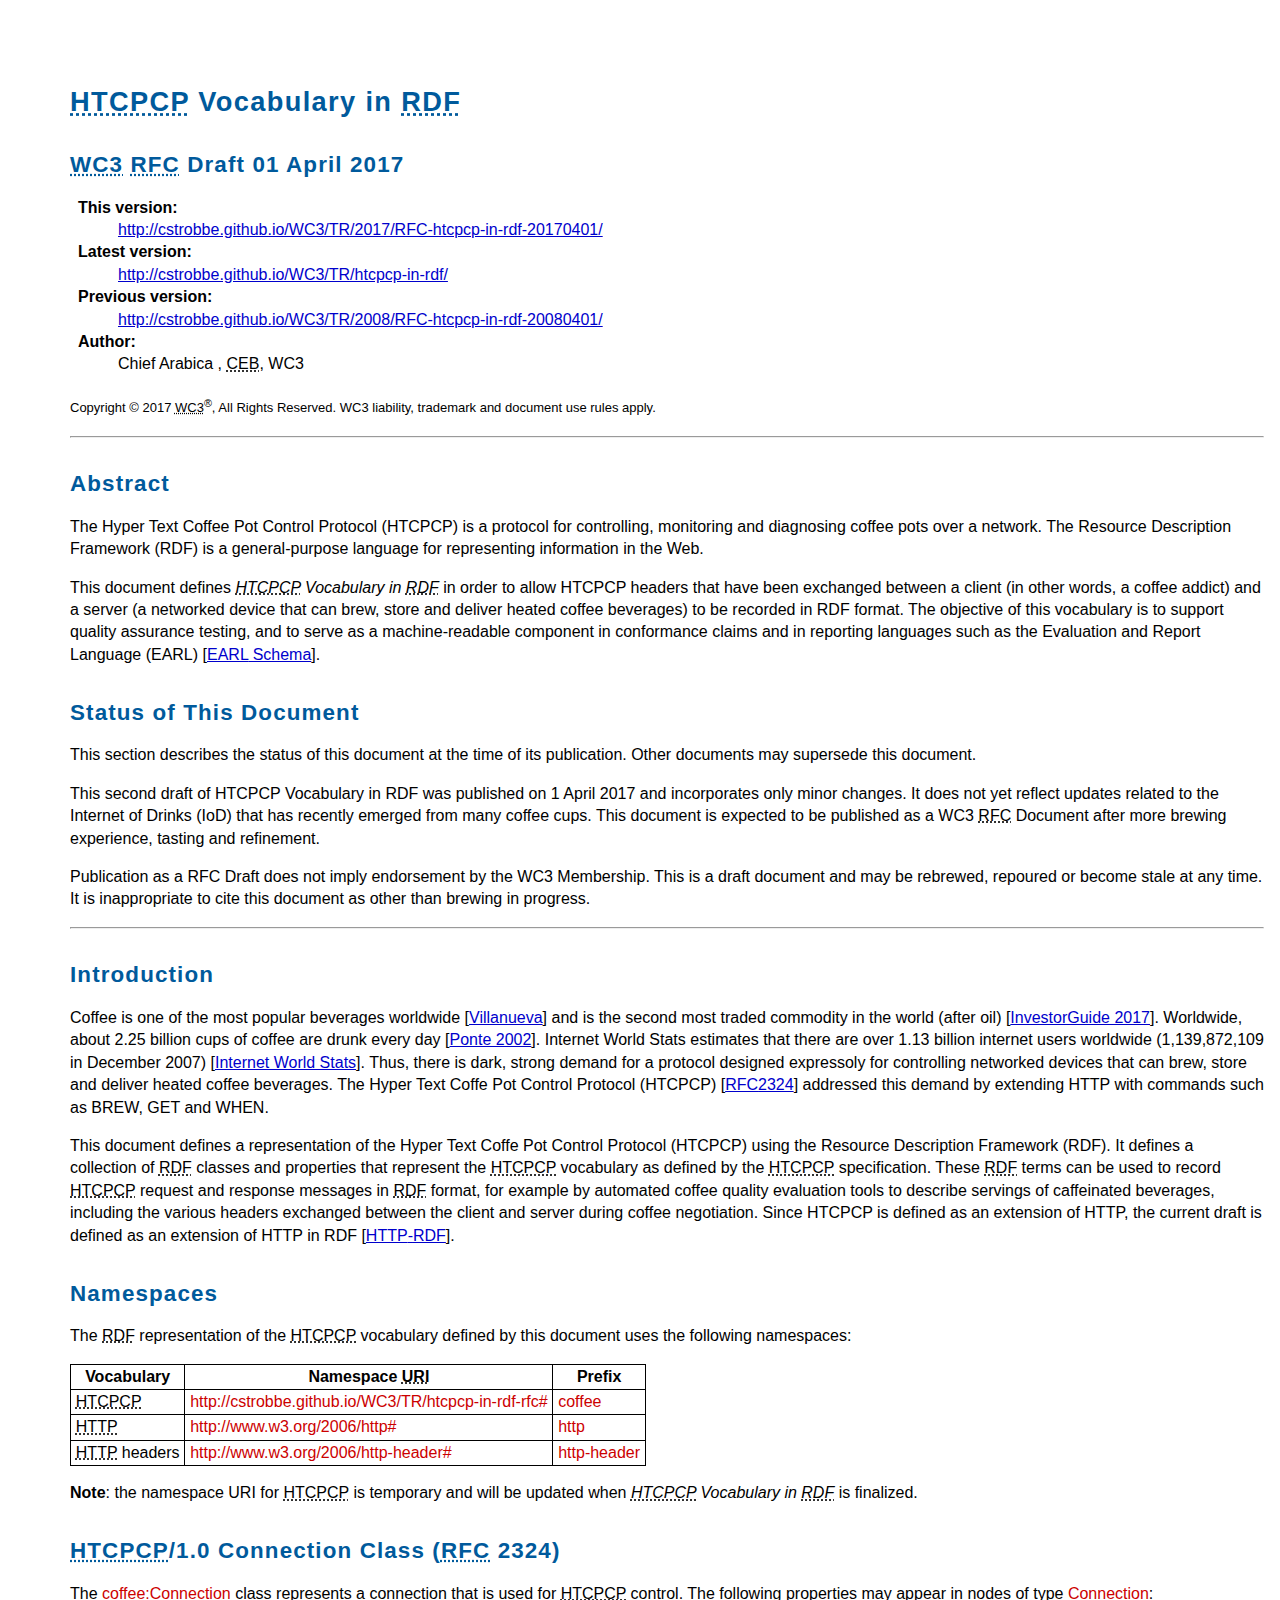
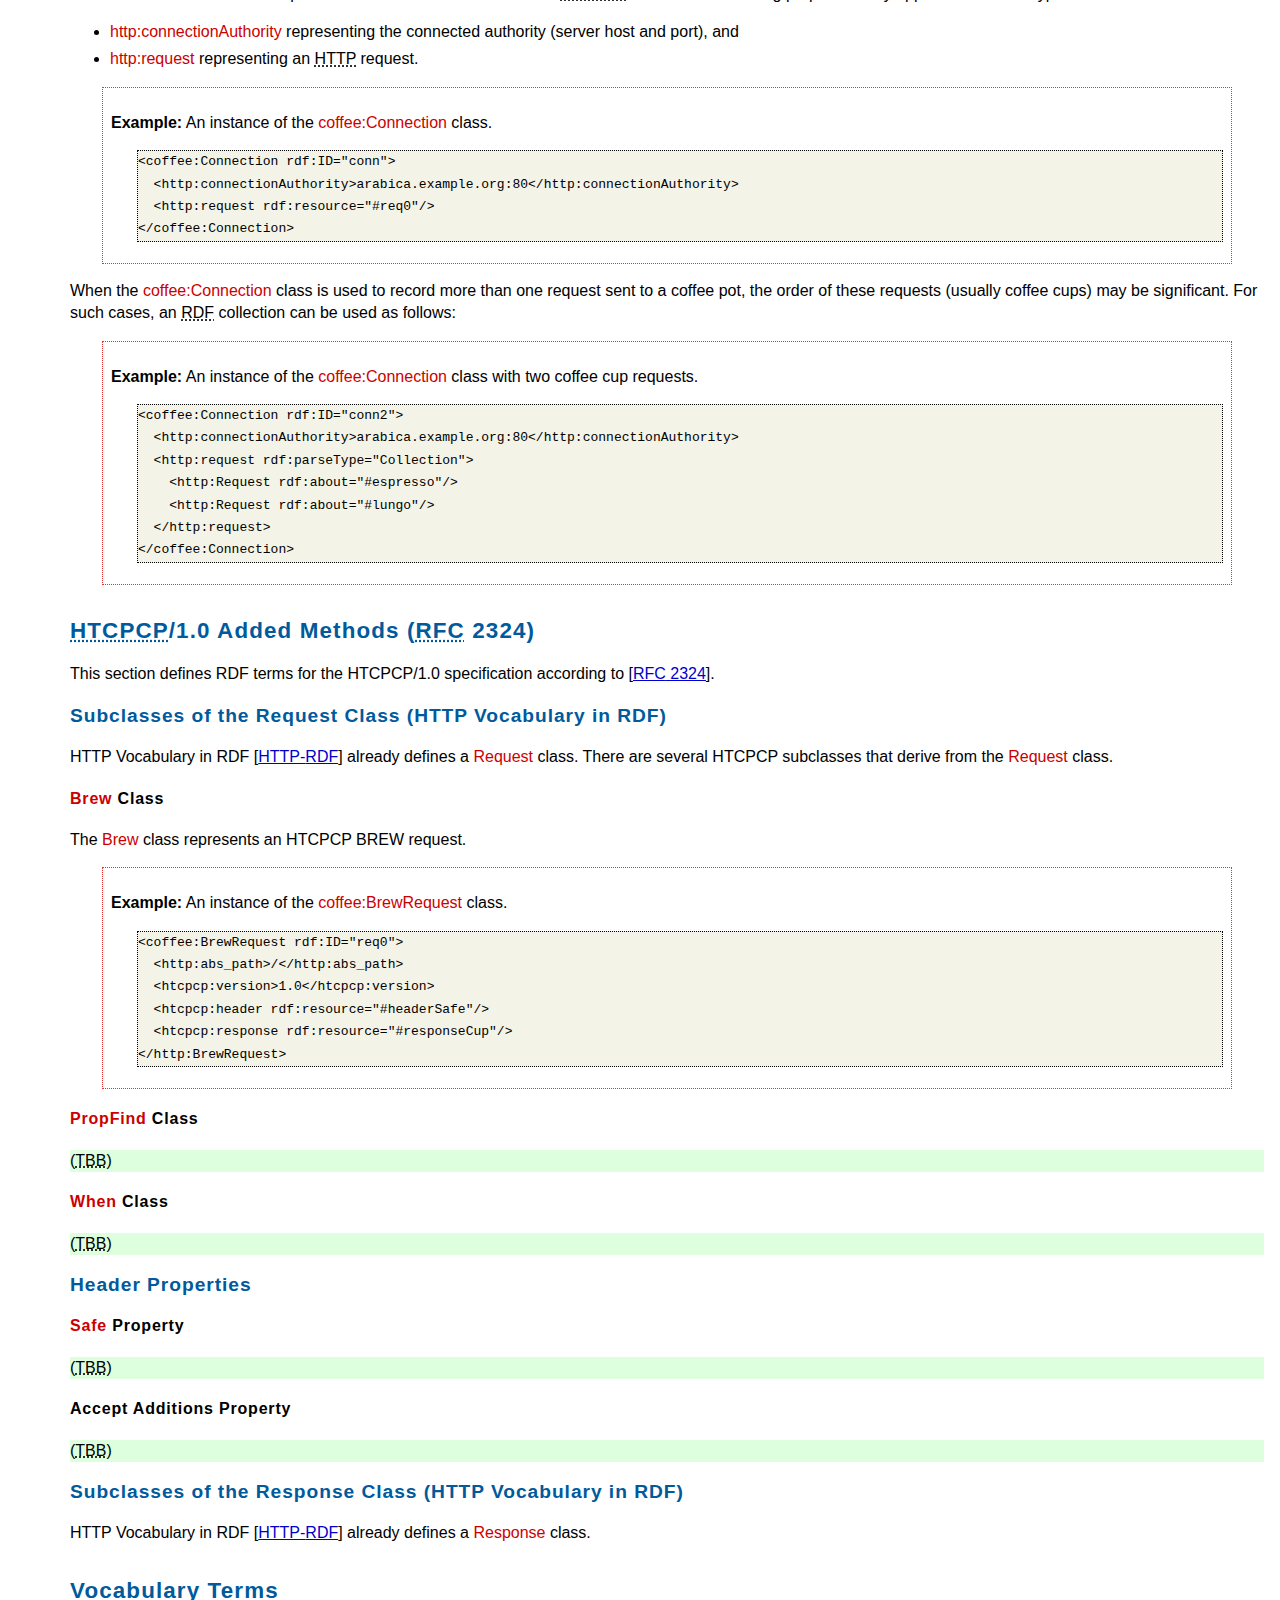
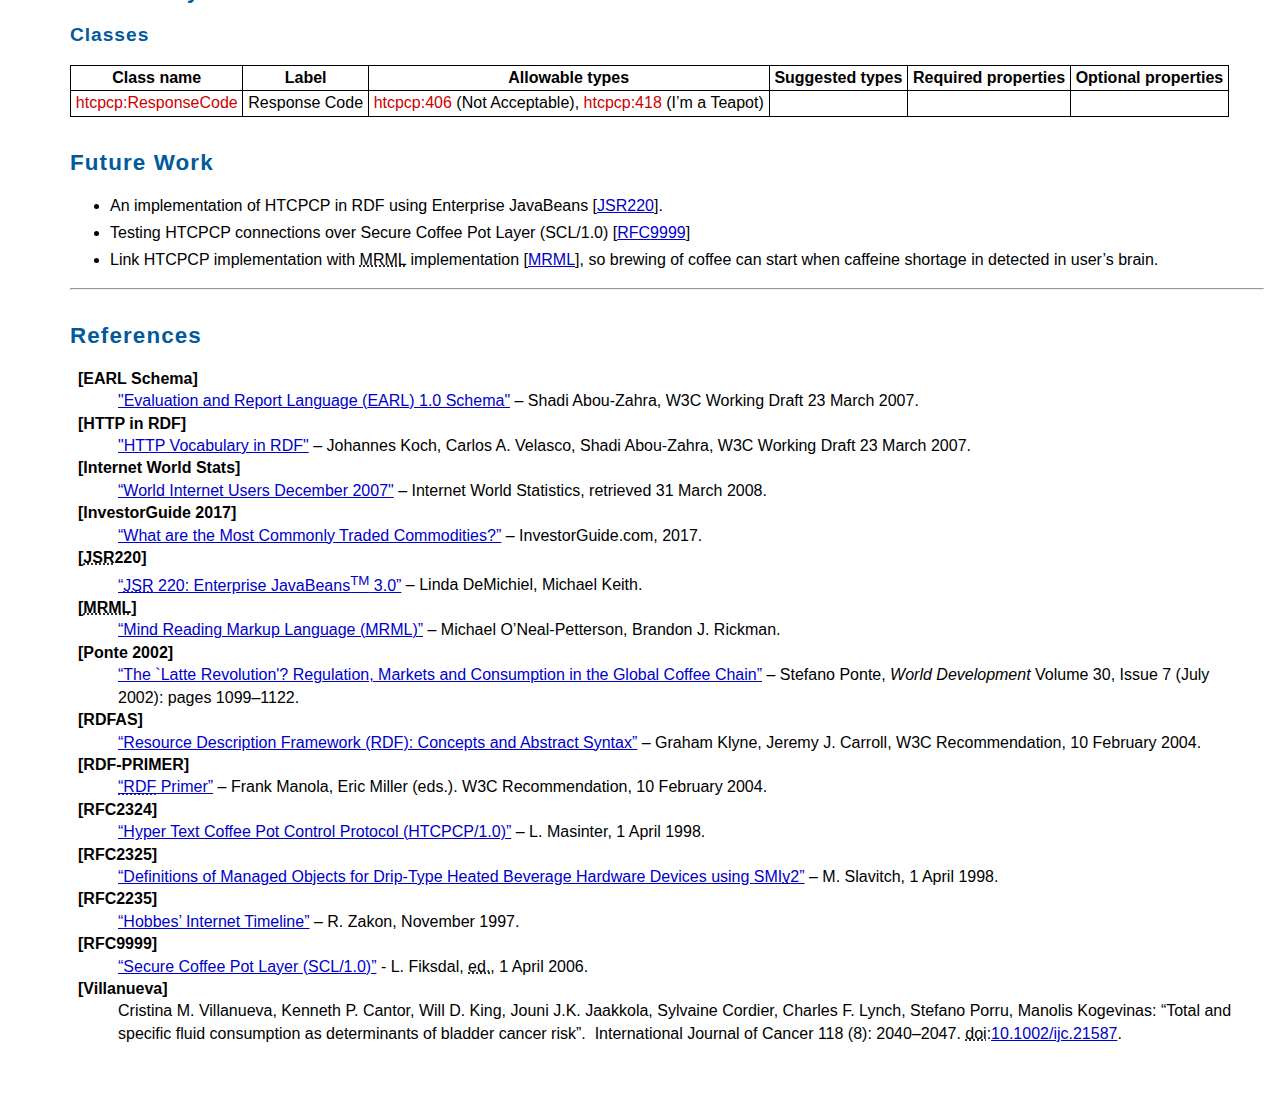
<file: TR/2017/RFC-htcpcp-in-rdf-20170401/index.html>
<?xml version="1.0" encoding="UTF-8"?>
<!DOCTYPE html PUBLIC "-//W3C//DTD XHTML 1.0 Strict//EN" "http://www.w3.org/TR/xhtml1/DTD/xhtml1-strict.dtd">
<html xmlns="http://www.w3.org/1999/xhtml" xml:lang="en" lang="en">
<head>
  <meta http-equiv="content-type" content="text/html; charset=UTF-8" />
  <title>HTCPCP Vocabulary in RDF</title>
  <link rel="stylesheet" type="text/css" href="../../../css/spec.css" />
  <style type="text/css">
      /*<![CDATA[*/
.issue { border: thin solid #FFAA88;
   background-color: #FFE8E8;
   margin: 1em 4em 1em 0em ; 
          }
.note { background-color: #dfd;}
.boilerplate { color: #888;}
      /*]]>*/
  </style>
  <style type="text/css">
    body { font-family: 'Trebuchet MS', Helvetica, Geneva, Verdana, sans-serif; line-height: 1.4em;}
    h1, h2, h3, h4, h5, h6 { font-weight: bold; letter-spacing: 0.05em; font-variant: normal; }
    h2 { margin-top: 1.5em; }
    acronym, abbr { font-variant: normal; text-transform: none; } /* prevent smallcaps in Opera9 */
    blockquote { color: inherit; background-color: #eee; padding: .3em 1em; }
    ul, ol { list-style-position: outside; padding-left: 2em; }
    ul, ol, dl, blockquote, .blockcode, p.bentoweb, div.bentoweb { margin-left: .5em; margin-right: .5em; }
    code { font-family: Futura, Frutiger, "ITC Officina", "FF Meta", Myriad, Lucida, sans-serif; }
    code, li code { background: inherit; color: #c00;}
    p.blockcode { border: 1px solid #ccc; padding: .6em; }
    p.blockcode span.value, p code span.value, p code em.value { color: #333; background: inherit; }
    p code em.value { font-style: normal; font-weight: bold; }
    p.blockcode span.comment { color: #555; background: inherit; }
    .rfc2119 { font-weight: bold; font-style: normal; text-transform:uppercase; }
    table { border-collapse: collapse; }
    th, td { border: 1px solid #000; padding-left: .3em; padding-right: .3em; }
    td ol { margin-left: 0; padding-left: 1.2em; }
    li { margin-top: .3em; }
    ul.attlist { border: 1px dotted #000; }
    ul.contentmodel { border: 1px dotted #000; }
    ul.attlist, ul.contentmodel {padding-bottom: .3em;  background-color: #eee;}
    div.bentoweb, p.bentoweb { border: 1px solid #000; padding: .5em; }
    div.tsdtf, p.tsdtf { border: 2px solid #f00; padding: .5em; }
    .bentoweb em, .tsdtf em { font-style: oblique; font-weight: bold; }
    p.warning { border: 4px solid #f00; background: #ff9; color: inherit; padding: .5em; margin-top: 1em; margin-bottom: 1em;}
    p.warning em { font-weight: bold; }
    div.chapt { margin-top: 1em;  }
    del { color: #f60; background: inherit; }
    ins, ins * { text-decoration: none; color: #060; background: inherit; }
    q:before { content: ""; } q:after { content: ""; } /* two separate rules because combined rule is not supported by Opera 6 */
    /* div.stable { border: 2px solid #0c0; color: #000; background-color: #ffe; padding: .5em; }
     strong.stable { color: #0a0; background: inherit; }
     a[id]:after { content: " [ID:#" attr(id) "] "; font-size: .8em; font-weight: normal; background: transparent; color: #666; }
    */

    /* generating content and counters work in Opera6 but not in IE or Mozilla ...*/
    /*li.chapter, li.section, li.subsection { list-style-type: none;}
    h2.chapter:before { content: counter(chapter); counter-increment: chapter; counter-reset: section; padding-right: 1em; }
    li.chapter:before { content: counter(tocChapter); counter-increment: tocChapter; counter-reset: tocSection; padding-right: 1em; }
    h3:before { content: counter(chapter) "." counter(section); counter-increment: section; counter-reset: subsection; padding-right: 1em;}
    li.section:before { content: counter(tocChapter) "." counter(tocSection); counter-increment: tocSection; counter-reset: tocSubsection; padding-right: 1em;}
    h4:before { content: counter(chapter) "." counter(section) "." counter(subsection); counter-increment: subsection; counter-reset: h5section; padding-right: 1em;}
    li.subsection:before { content: counter(tocChapter) "." counter(tocSection) "." counter(tocSubsection); counter-increment: tocSubsection; padding-right: 1em;}
    h5:before { content: counter(chapter) "." counter(section) "." counter(subsection) "." counter(h5section); counter-increment: h5section; counter-reset: h6section; padding-right: 1em;}*/
    /*h6:before { content: counter(chapter) "." counter(section) "." counter(subsection) "." counter(subsubsection) "." counter (h6section); counter-increment: h6section; padding-right: 1em;}*/

    .example {
      margin: 1em 2em 1em 2em; color: #000; background-color: #fff;
      padding: 0.5em; border: 1px dotted #e63232;
    }
    pre {
      border: 1px dotted #000; color: #000; background-color: #f4f3e7;
    }
  </style>
  <meta name="robots" content="noindex, nofollow" />
  <meta name="googlebot" content="noindex, nofollow" />
</head>

<body>

<div class="head">
<!--p>@@icons</p-->

<h1 id="main"><abbr
title="Hyper Text Coffee Pot Control Protocol">HTCPCP</abbr> Vocabulary in
<abbr title="Resource Description Framework">RDF</abbr></h1>

<h2><abbr title="Web-Controlled Coffee Consortium">WC3</abbr> <abbr
title="Repository of Funny Content">RFC</abbr> Draft 01 April 2017</h2>
<dl>
  <dt>This version:</dt>
    <dd><a
      href="./"
      >http://cstrobbe.github.io/WC3/TR/2017/RFC-htcpcp-in-rdf-20170401/</a></dd>
  <dt>Latest version:</dt>
    <dd><a
      href="../../htcpcp-in-rdf/"
      >http://cstrobbe.github.io/WC3/TR/htcpcp-in-rdf/</a></dd>
  <dt>Previous version:</dt>
    <dd><a
      href="../../2008/RFC-htcpcp-in-rdf-20080401/"
      >http://cstrobbe.github.io/WC3/TR/2008/RFC-htcpcp-in-rdf-20080401/</a></dd>
  <dt>Author:</dt>
    <dd><!--a
            href="http://www.google.cn/search?hl=zh-CN&amp;ie=GB2312&amp;q=%22christophe+strobbe%22&amp;btnG=Google+%CB%D1%CB%F7&amp;meta="-->
      Chief Arabica<!--/a-->
      , <abbr title="Chief Executive Brewer">CEB</abbr>,
      <abbr>WC3</abbr><!-- &amp; <a
            href="http://www.docarch.be/" xml:lang="nl" lang="nl">DocArch,
            Katholieke Universiteit Leuven</a>-->
    </dd>
</dl>

<p class="copyright">Copyright © 2017 <abbr
title="Web-Controlled Coffee Consortium">WC3</abbr><sup>®</sup>, All
Rights Reserved. <abbr>WC3</abbr> liability, trademark and document use
rules apply.</p>
</div>
<hr title="Separator for header" />
<!-- @@ -->

<div>
<h2 class="notoc"><a id="abstract" name="abstract">Abstract</a></h2>

<p>The Hyper Text Coffee Pot Control Protocol (HTCPCP) is a protocol for
controlling, monitoring and diagnosing coffee pots over a network. The
Resource Description Framework (<abbr>RDF</abbr>) is a general-purpose
language for representing information in the Web.</p>

<p>This document defines <em><abbr
title="Hyper Text Coffee Pot Control Protocol">HTCPCP</abbr> Vocabulary in
<abbr title="Resource Description Framework">RDF</abbr></em> in order
to allow <abbr>HTCPCP</abbr> headers that have been exchanged between a
client (in other words, a coffee addict) and a server (a networked device
that can brew, store and deliver heated coffee beverages) to be recorded in
<abbr>RDF</abbr> format. The objective of this vocabulary is to support
quality assurance testing, and to serve as a machine-readable component in
conformance claims and in reporting languages such as the Evaluation and
Report Language (<abbr>EARL</abbr>) [<a
href="#ref-earl-schema"><abbr>EARL</abbr> Schema</a>].</p>
</div>

<div>
<h2><a id="status" name="status">Status of This Document</a></h2>

<p>This section describes the status of this document at the time of its
publication. Other documents may supersede this document.</p>

<p>This second draft of
<abbr>HTCPCP</abbr> Vocabulary in <abbr>RDF</abbr> was published
on 1 April 2017 and incorporates only minor changes. 
It does not yet reflect updates related to the Internet of Drinks (<abbr>IoD</abbr>)
that has recently emerged from many coffee cups.
This document is expected to be published as a
<abbr>WC3</abbr> <abbr
title="Repository of Funny Content">RFC</abbr> Document after more brewing
experience, tasting and refinement. </p>

<p>Publication as a <abbr>RFC</abbr> Draft does not imply endorsement
by the <abbr>WC3</abbr> Membership. This is a draft document and may be
rebrewed, repoured or become stale at any time. It is inappropriate to cite
this document as other than brewing in progress.</p>
</div>
<hr />

<div class="toc" style="display:none;">
<h2><a id="contents" name="contents">Table of Contents</a></h2>
<ol class="tocx">
  <li><a href="#intro">Introduction</a></li>
  <li><a href="#grammar">Grammar</a> 
    <ol>
      <li><a href="#encoding">Encoding</a></li>
      <li><a href="#mimetype">MIME type text/rdf+n3; charset=utf-8</a> 
        <ol>
          <li><a href="#charset">MIME parameter: charset</a></li>
          <li><a href="#frag">Fragment identifier syntax and
          semantics</a></li>
        </ol>
      </li>
    </ol>
  </li>
  <li><ol>
      <li><a href="#booleans">Boolean literals</a></li>
    </ol>
  </li>
</ol>

<h3><a id="appendices" name="appendices">Appendices</a></h3>
<ol class="tocx">
  <li><a href="#References">References</a> 
    <ol>
      <li><a href="#ref-norm">Normative</a></li>
      <li><a href="#ref-inform" class="note">Non-normative</a></li>
    </ol>
  </li>
</ol>
</div>

<h2 id="intro">Introduction</h2>

<p>Coffee is one of the most popular beverages worldwide [<a
href="#ref-villanueva">Villanueva</a>] and is the second most traded
commodity in the world (after oil) [<a href="#ref-investorguide-2017">InvestorGuide
2017</a>]. Worldwide, about 2.25 billion cups of coffee are drunk every day
[<a href="#ref-ponte-2002">Ponte 2002</a>]. Internet World Stats estimates
that there are over 1.13 billion internet users worldwide (1,139,872,109 in
December 2007) [<a href="#ref-intworldstats">Internet World Stats</a>]. Thus,
there is dark, strong demand for a protocol designed expressoly for
controlling networked devices that can brew, store and deliver heated coffee
beverages. The Hyper Text Coffe Pot Control Protocol
(<abbr>HTCPCP</abbr>) [<a
href="#ref-rfc2324"><abbr>RFC</abbr>2324</a>] addressed this demand by
extending <abbr>HTTP</abbr> with commands such as BREW, GET and
WHEN.</p>

<p>This document defines a representation of the Hyper Text Coffe Pot Control
Protocol (<abbr>HTCPCP</abbr>) using the Resource Description Framework
(<abbr>RDF</abbr>). It defines a collection of <abbr
title="Resource Description Framework">RDF</abbr> classes and properties
that represent the <abbr
title="Hyper Text Coffe Pot Control Protocol">HTCPCP</abbr> vocabulary as
defined by the <abbr
title="Hyper Text Coffe Pot Control Protocol">HTCPCP</abbr> specification.
These <abbr title="Resource Description Framework">RDF</abbr> terms can
be used to record <abbr
title="Hyper Text Coffe Pot Control Protocol">HTCPCP</abbr> request and
response messages in <abbr
title="Resource Description Framework">RDF</abbr> format, for example by
automated coffee quality evaluation tools to describe servings of caffeinated
beverages, including the various headers exchanged between the client and
server during coffee negotiation. Since <abbr>HTCPCP</abbr> is defined
as an extension of <abbr>HTTP</abbr>, the current draft is defined as
an extension of <abbr>HTTP</abbr> in <abbr>RDF</abbr> [<a
href="#ref-httprdf"><abbr>HTTP</abbr>-<abbr>RDF</abbr></a>].</p>

<h2>Namespaces</h2>

<p>The <abbr title="Resource Description Framework">RDF</abbr>
representation of the <abbr
title="Hyper Text Coffee Pot Control Protocol">HTCPCP</abbr> vocabulary
defined by this document uses the following namespaces:</p>

<table summary="Overview of namespaces associated with vocabulary prefixes">
  <thead>
    <tr>
      <th scope="col">Vocabulary</th>
      <th scope="col">Namespace <abbr
        title="Uniform Resource Identifier">URI</abbr></th>
      <th scope="col">Prefix</th>
    </tr>
  </thead>
  <tbody>
    <tr>
      <td scope="row"><abbr
        title="Hyper Text Coffee Pot Control Protocol">HTCPCP</abbr></td>
      <td><code>http://cstrobbe.github.io/WC3/TR/htcpcp-in-rdf-rfc#</code></td>
      <td><code>coffee</code></td>
    </tr>
    <tr>
      <td scope="row"><abbr
        title="Hyper Text Transfer Protocol">HTTP</abbr></td>
      <td><code>http://www.w3.org/2006/http#</code></td>
      <td><code>http</code></td>
    </tr>
    <tr>
      <td scope="row"><abbr
        title="Hyper Text Transfer Protocol">HTTP</abbr> headers</td>
      <td><code>http://www.w3.org/2006/http-header#</code></td>
      <td><code>http-header</code></td>
    </tr>
  </tbody>
</table>

<p><strong>Note</strong>: the namespace <abbr>URI</abbr> for <abbr
title="Hyper Text Coffee Pot Control Protocol">HTCPCP</abbr> is temporary
and will be updated when <em><abbr
title="Hyper Text Coffee Pot Control Protocol">HTCPCP</abbr> Vocabulary in
<abbr title="Resource Description Framework">RDF</abbr></em> is
finalized.</p>

<h2><abbr
title="Hyper Text Coffee Pot Control Protocol">HTCPCP</abbr>/1.0
Connection Class (<abbr title="Request for Comment">RFC</abbr>
2324)</h2>

<p>The <code>coffee:Connection</code> class represents a connection that is
used for <abbr
title="Hyper Text Coffee Pot Control Protocol">HTCPCP</abbr> control. The
following properties may appear in nodes of type <code>Connection</code>:</p>
<ul>
  <li><code>http:connectionAuthority</code> representing the connected
    authority (server host and port), and</li>
  <li><code>http:request</code> representing an <abbr
    title="Hyper Text Transfer Protocol">HTTP</abbr> request.</li>
</ul>

<div class="example">
<p><strong>Example:</strong> An instance of the
<code>coffee:Connection</code> class.</p>
<pre>&lt;coffee:Connection rdf:ID="conn"&gt;
  &lt;http:connectionAuthority&gt;arabica.example.org:80&lt;/http:connectionAuthority&gt;
  &lt;http:request rdf:resource="#req0"/&gt;
&lt;/coffee:Connection&gt;</pre>
</div>
<!-- end example -->

<p>When the <code>coffee:Connection</code> class is used to record more than
one request sent to a coffee pot, the order of these requests (usually coffee
cups) may be significant. For such cases, an <abbr
title="Resource Description Framework">RDF</abbr> collection can be used
as follows:</p>

<div class="example">
<p><strong>Example:</strong> An instance of the
<code>coffee:Connection</code> class with two coffee cup requests.</p>
<pre>&lt;coffee:Connection rdf:ID="conn2"&gt;
  &lt;http:connectionAuthority&gt;arabica.example.org:80&lt;/http:connectionAuthority&gt;
  &lt;http:request rdf:parseType="Collection"&gt;
    &lt;http:Request rdf:about="#espresso"/&gt;
    &lt;http:Request rdf:about="#lungo"/&gt;
  &lt;/http:request&gt;
&lt;/coffee:Connection&gt;</pre>
</div>
<!-- end example -->

<h2><abbr
title="Hyper Text Coffee Pot Control Protocol">HTCPCP</abbr>/1.0 Added
Methods (<abbr title="Request for Comment">RFC</abbr> 2324)</h2>

<p>This section defines <abbr>RDF</abbr> terms for the
<abbr>HTCPCP</abbr>/1.0 specification according to [<a
href="#ref-rfc2324"><abbr>RFC</abbr> 2324</a>].</p>

<h3>Subclasses of the Request Class (<abbr>HTTP</abbr> Vocabulary in
<abbr>RDF</abbr>)</h3>

<p><abbr>HTTP</abbr> Vocabulary in <abbr>RDF</abbr> [<a
href="#ref-httprdf"><abbr>HTTP</abbr>-<abbr>RDF</abbr></a>]
already defines a <code>Request</code> class. There are several
<abbr>HTCPCP</abbr> subclasses that derive from the
<code>Request</code> class.</p>

<h4><code>Brew</code> Class</h4>

<p>The <code>Brew</code> class represents an <abbr>HTCPCP</abbr> BREW
request.</p>

<div class="example">
<p><strong>Example:</strong> An instance of the
<code>coffee:BrewRequest</code> class.</p>
<pre>&lt;coffee:BrewRequest rdf:ID="req0"&gt;
  &lt;http:abs_path&gt;/&lt;/http:abs_path&gt;
  &lt;htcpcp:version&gt;1.0&lt;/htcpcp:version&gt;
  &lt;htcpcp:header rdf:resource="#headerSafe"/&gt;
  &lt;htcpcp:response rdf:resource="#responseCup"/&gt;
&lt;/http:BrewRequest&gt;</pre>
</div>
<!-- end example -->

<h4><code>PropFind</code> Class</h4>

<p class="note">(<abbr title="to be brewed">TBB</abbr>)</p>

<h4><code>When</code> Class</h4>

<p class="note">(<abbr title="to be brewed">TBB</abbr>)</p>

<h3>Header Properties</h3>

<h4><code>Safe</code> Property</h4>

<p class="note">(<abbr title="to be brewed">TBB</abbr>)</p>

<h4>Accept Additions Property</h4>

<p class="note">(<abbr title="to be brewed">TBB</abbr>)</p>

<h3>Subclasses of the Response Class (<abbr>HTTP</abbr> Vocabulary in
<abbr>RDF</abbr>)</h3>

<p><abbr>HTTP</abbr> Vocabulary in <abbr>RDF</abbr> [<a
href="#ref-httprdf"><abbr>HTTP</abbr>-<abbr>RDF</abbr></a>]
already defines a <code>Response</code> class.</p>

<h2>Vocabulary Terms</h2>

<h3>Classes</h3>

<table>
  <!--caption>Classes in the <abbr>HTCPCP</abbr> namespace</caption-->
  <thead>
    <tr>
      <th scope="col">Class name</th>
      <th scope="col">Label</th>
      <th scope="col">Allowable types</th>
      <th scope="col">Suggested types</th>
      <th scope="col">Required properties</th>
      <th scope="col">Optional properties</th>
    </tr>
  </thead>
  <tbody>
    <tr id="terms-classes-ResponseCode">
      <td scope="row"><code>htcpcp:ResponseCode</code></td>
      <td>Response Code</td>
      <td><code>htcpcp:406</code> (Not Acceptable), <code>htcpcp:418</code>
        (I’m a Teapot)</td>
      <td></td>
      <td></td>
      <td></td>
    </tr>
  </tbody>
</table>

<p></p>

<h2>Future Work</h2>
<ul>
  <li>An implementation of <abbr>HTCPCP</abbr> in
    <abbr>RDF</abbr> using Enterprise JavaBeans [<a
    href="#ref-jsr220"><abbr>JSR</abbr>220</a>].</li>
  <li>Testing <abbr>HTCPCP</abbr> connections over Secure Coffee Pot
    Layer (<abbr>SCL</abbr>/1.0) [<a
    href="#ref-rfc9999"><abbr>RFC</abbr>9999</a>]</li>
  <li>Link <abbr>HTCPCP</abbr> implementation with <abbr
    title="Mind Reading Markup Language">MRML</abbr> implementation [<a
    href="#ref-mrml"><abbr>MRML</abbr></a>], so brewing of coffee can
    start when caffeine shortage in detected in user’s brain.</li>
</ul>
<hr />

<h2 id="References">References</h2>
<dl>
  <dt><a id="ref-earl-schema" name="ref-earl-schema">[<abbr>EARL</abbr>
  Schema]</a></dt>
    <dd><a
      href="http://www.w3.org/TR/2007/WD-EARL10-Schema-20070323/">"Evaluation
      and Report Language (<abbr>EARL</abbr>) 1.0 Schema"</a> – Shadi
      Abou-Zahra, <abbr>W3C</abbr> Working Draft 23 March 2007.</dd>
  <dt><a id="ref-httprdf" name="ref-httprdf">[<abbr>HTTP</abbr> in
  <abbr>RDF</abbr>]</a></dt>
    <dd><a href="http://www.w3.org/TR/2007/WD-HTTP-in-RDF-20070323/">"HTTP
      Vocabulary in RDF"</a> – <span xml:lang="de" lang="de">Johannes
      Koch</span>, <span xml:lang="es" lang="es">Carlos A. Velasco</span>,
      <span xml:lang="ar" lang="ar">Shadi Abou-Zahra</span>,
      <abbr>W3C</abbr> Working Draft 23 March 2007.</dd>
  <dt><a id="ref-intworldstats" name="ref-intworldstats">[Internet World
  Stats]</a></dt>
    <dd><a href="http://www.internetworldstats.com/stats.htm">“World
      Internet Users December 2007"</a> – Internet World Statistics,
      retrieved 31 March 2008.</dd>
  <dt><a id="ref-investorguide-2017" name="ref-investorguide-2017">[InvestorGuide 2017]</a></dt>
    <dd><a
      href="http://www.investorguide.com/article/11836/what-are-the-most-commonly-traded-commodities-igu/">“What
      are the Most Commonly Traded Commodities?”</a> – InvestorGuide.com, 2017.</dd>
  <dt><a id="ref-jsr220" name="ref-jsr220">[<abbr
  title="Java Specification Request">JSR</abbr>220]</a></dt>
    <dd><a href="http://jcp.org/en/jsr/detail?id=220">“<abbr
      title="Java Specification Request">JSR</abbr> 220: Enterprise
      JavaBeans<sup>TM</sup><!--@@-->
      3.0”</a> – Linda DeMichiel, Michael Keith.</dd>
  <dt><a id="ref-mrml" name="ref-mrml">[<abbr
  title="Mind Reading Markup Language">MRML</abbr>]</a></dt>
    <dd><a href="https://www.cs.earlham.edu/~skylar/humor/Unix/mind.reading.markup.lang.html">“Mind Reading Markup
      Language (<abbr>MRML</abbr>)”</a> – Michael
      O’Neal-Petterson, Brandon J. Rickman.</dd>
      <!--old URL: http://ifaq.wap.org/computers/mrml.html -->
  <dt><a id="ref-ponte-2002" name="ref-ponte-2002">[Ponte 2002]</a></dt>
    <dd><a
      href="http://www.sciencedirect.com/science/article/pii/S0305750X02000323">“The 
      `Latte Revolution'? Regulation, Markets and Consumption in the Global Coffee Chain”</a> 
      – Stefano Ponte, <i class="journal">World Development</i> Volume 30, Issue 7 (July 2002): pages 1099–1122.</dd>
  <dt><a id="ref-rdfas" name="ref-rdfas">[<abbr>RDFAS</abbr>]</a></dt>
    <dd><a href="https://www.w3.org/TR/2004/REC-rdf-concepts-20040210/">“Resource Description
      Framework (RDF): Concepts and Abstract Syntax”</a> – Graham Klyne,
      Jeremy J. Carroll, <abbr>W3C</abbr> Recommendation, 10 February
      2004.</dd>
  <dt><a id="ref-rdf-primer"
  name="ref-rdf-primer">[<abbr>RDF</abbr>-PRIMER]</a></dt>
    <dd><a href="https://www.w3.org/TR/2004/REC-rdf-primer-20040210/"><abbr
      title="Resource Description Framework">“RDF</abbr> Primer”</a>
      – Frank Manola, Eric Miller (eds.). <abbr>W3C</abbr>
      Recommendation, 10 February 2004.</dd>
  <dt><a id="ref-rfc2324"
  name="ref-rfc2324">[<abbr>RFC</abbr>2324]</a></dt>
    <dd><a href="http://www.ietf.org/rfc/rfc2324.txt">“Hyper Text Coffee
      Pot Control Protocol (<abbr>HTCPCP</abbr>/1.0)”</a> – L.
      Masinter, 1 April 1998.</dd>
  <dt><a id="ref-rfc2325"
  name="ref-rfc2325">[<abbr>RFC</abbr>2325]</a></dt>
    <dd><a href="http://www.ietf.org/rfc/rfc2325.txt">“Definitions of
      Managed Objects for Drip-Type Heated Beverage Hardware Devices using
      <abbr>SMI</abbr><abbr title="version">v</abbr>2”</a> – M.
      Slavitch, 1 April 1998.</dd>
  <dt><a id="ref-rfc2235"
  name="ref-rfc2235">[<abbr>RFC</abbr>2235]</a></dt>
    <dd><a href="http://www.ietf.org/rfc/rfc2235.txt">“Hobbes’ Internet
      Timeline”</a> – R. Zakon, November 1997.</dd>
  <dt><a id="ref-rfc9999"
  name="ref-rfc9999">[<abbr>RFC</abbr>9999]</a></dt>
    <dd><a href="http://folk.uio.no/steffenf/rfc9999.txt">“Secure Coffee
      Pot Layer (<abbr>SCL</abbr>/1.0)”</a> - L. Fiksdal, <abbr
      title="editor">ed.</abbr>, 1 April 2006.</dd>
  <dt><a id="ref-villanueva" name="ref-villanueva">[Villanueva]</a></dt>
    <dd>Cristina M. Villanueva, Kenneth P. Cantor, Will D. King, Jouni J.K.
      Jaakkola, Sylvaine Cordier, Charles F. Lynch, Stefano Porru, Manolis
      Kogevinas: “Total and specific fluid consumption as determinants of
      bladder cancer risk”.  International Journal of Cancer 118 (8):
      2040–2047. <abbr
      title="digital object identifier">doi</abbr>:<a
      href="http://dx.doi.org/10.1002/ijc.21587">10.1002/ijc.21587</a>.</dd>
</dl>
</body>
</html>
</file>
<file: css/spec.css>
body {
  padding: 2em 1em 2em 70px;
  margin: 0;
  font-family: sans-serif;
  color: black;
  background: white;
  background-position: top left;
  background-attachment: fixed;
  background-repeat: no-repeat;
}
:link { color: #00C; background: transparent }
:visited { color: #609; background: transparent }
a:active { color: #C00; background: transparent }

a:link img, a:visited img { border-style: none } /* no border on img links */

h1, h2, h3, h4, h5, h6 { text-align: left;
  color: #000; background: #fff; }
h1, h2, h3 { color: #005A9C; }
h1 { font: 170% sans-serif; }
h2 { font: 140% sans-serif; }
h3 { font: 120% sans-serif; }
h4 { font: bold 100% sans-serif; }
h5 { font: italic 100% sans-serif; }
h6 { font: small-caps 100% sans-serif; }

.hide { display: none; }

div.head { margin-bottom: 1em; }
div.head h1 { margin-top: 2em; clear: both; }
div.head table { margin-left: 2em; margin-top: 2em; }

p.copyright { font-size: small; }
p.copyright small { font-size: small; }

pre { margin-left: 2em; }

dt { font-weight: bold; }


ul.toc, ol.toc {
  list-style: none;
}
</file>
<file: TR/2008/RFC-htcpcp-in-rdf-20080401/WC3-Team-SUBM.css>
/* Style for a "Team Submission" */

/*
   Copyright 1997-2003 W3C (MIT, ERCIM, Keio). All Rights Reserved.
   The following software licensing rules apply:
   http://www.w3.org/Consortium/Legal/copyright-software */

/* $Id: base.css,v 1.25 2006/04/18 08:42:53 bbos Exp $ */

body {
  padding: 2em 1em 2em 70px;
  margin: 0;
  font-family: sans-serif;
  color: black;
  background: white;
  background-position: top left;
  background-attachment: fixed;
  background-repeat: no-repeat;
}
:link { color: #00C; background: transparent }
:visited { color: #609; background: transparent }
a:active { color: #C00; background: transparent }

a:link img, a:visited img { border-style: none } /* no border on img links */

a img { color: white; }        /* trick to hide the border in Netscape 4 */
@media all {                   /* hide the next rule from Netscape 4 */
  a img { color: inherit; }    /* undo the color change above */
}

th, td { /* ns 4 */
  font-family: sans-serif;
}

h1, h2, h3, h4, h5, h6 { text-align: left }
/* background should be transparent, but WebTV has a bug */
h1, h2, h3 { color: #005A9C; background: white }
h1 { font: 170% sans-serif }
h2 { font: 140% sans-serif }
h3 { font: 120% sans-serif }
h4 { font: bold 100% sans-serif }
h5 { font: italic 100% sans-serif }
h6 { font: small-caps 100% sans-serif }

.hide { display: none }

div.head { margin-bottom: 1em }
div.head h1 { margin-top: 2em; clear: both }
div.head table { margin-left: 2em; margin-top: 2em }

p.copyright { font-size: small }
p.copyright small { font-size: small }

@media screen {  /* hide from IE3 */
a[href]:hover { background: #ffa }
}

pre { margin-left: 2em }
/*
p {
  margin-top: 0.6em;
  margin-bottom: 0.6em;
}
*/
dt, dd { margin-top: 0; margin-bottom: 0 } /* opera 3.50 */
dt { font-weight: bold }

pre, code { font-family: monospace } /* navigator 4 requires this */

ul.toc, ol.toc {
  list-style: disc;		/* Mac NS has problem with 'none' */
  list-style: none;
}

@media aural {  
  h1, h2, h3 { stress: 20; richness: 90 }
  .hide { speak: none }
  p.copyright { volume: x-soft; speech-rate: x-fast }
  dt { pause-before: 20% }
  pre { speak-punctuation: code } 
}



/* Copyright 1997-2003 W3C (MIT, ERCIM, Keio). All Rights Reserved.
   The following software licensing rules apply:
   http://www.w3.org/Consortium/Legal/copyright-software */

h1, h2, h3, h4, h5, h6 { color: #000; background: #fff; }
</file>
